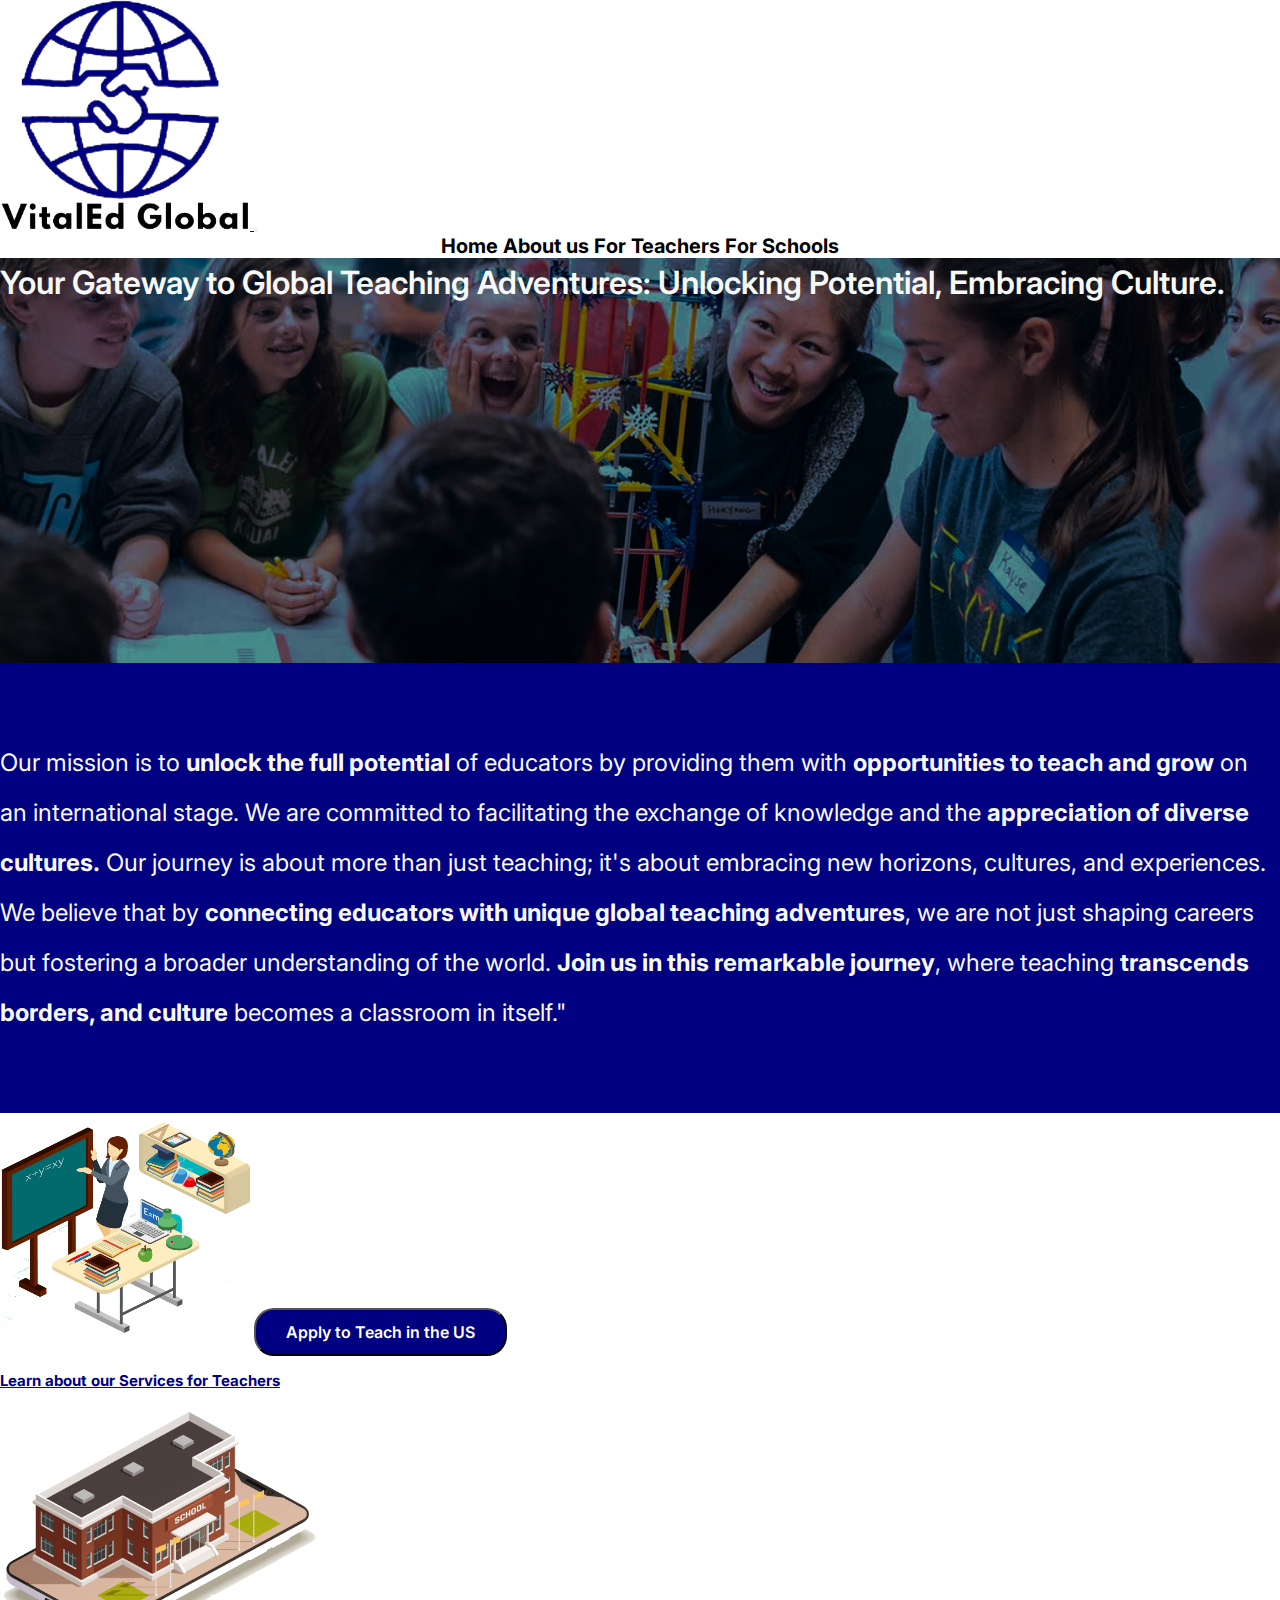
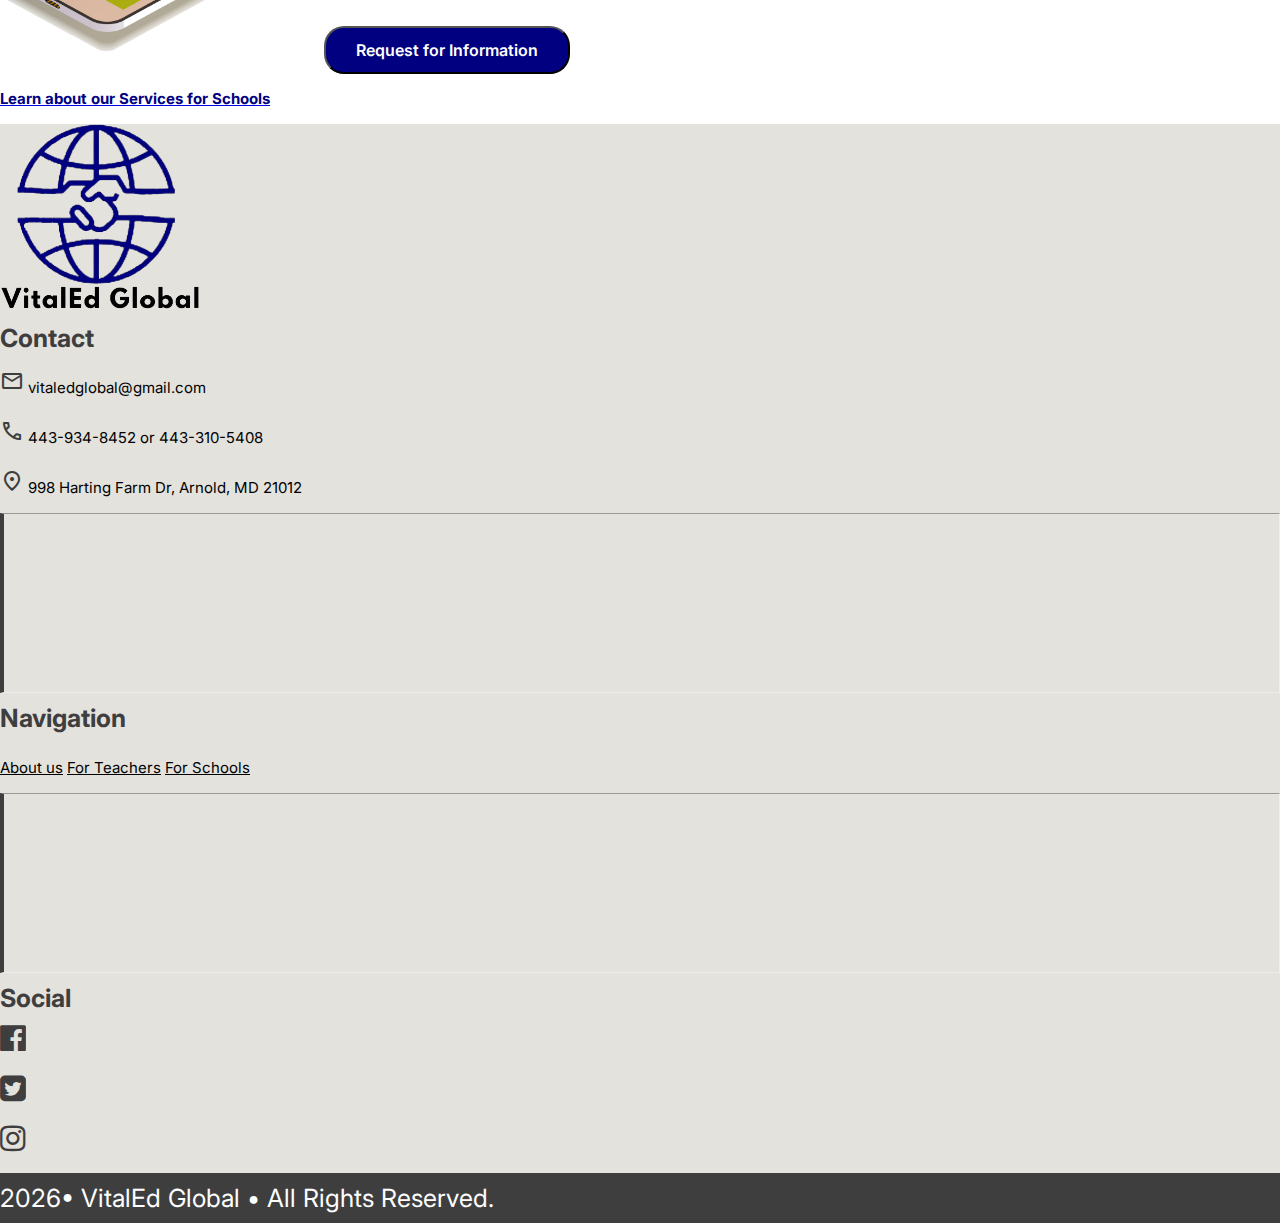
<file: index.html>
<!DOCTYPE html>
<html lang="en">

<head>
    <meta charset="UTF-8">
    <meta name="viewport" content="width=device-width, initial-scale=1.0">
    <!-- Bootstrap CSS CDN -->
    <link rel="stylesheet" href="https://cdn.jsdelivr.net/npm/bootstrap@4.6.2/dist/css/bootstrap.min.css"
        integrity="sha384-xOolHFLEh07PJGoPkLv1IbcEPTNtaed2xpHsD9ESMhqIYd0nLMwNLD69Npy4HI+N" crossorigin="anonymous">
    <!-- Google Fonts CDN -->
    <link href="https://fonts.googleapis.com/css2?family=Inter&display=swap" rel="stylesheet">
    <link href="https://fonts.googleapis.com/css2?family=Inter&display=swap" rel="stylesheet">
    <link href="https://fonts.googleapis.com/css2?family=Inter:wght@400;600&display=swap" rel="stylesheet">
    <link href="https://fonts.googleapis.com/css2?family=Inter:wght@400;600;700&display=swap" rel="stylesheet">
    <!-- Google  Icons CDN-->
    <link rel="stylesheet" href="https://fonts.googleapis.com/css2?family=Material+Symbols+Outlined:opsz,wght,FILL,GRAD@20..48,100..700,0..1,-50..200" />
    <!-- Font Awesome Icons CDN -->
    <link rel="stylesheet" href="https://cdnjs.cloudflare.com/ajax/libs/font-awesome/4.7.0/css/font-awesome.min.css">
    <!-- External CSS -->
    <link rel="stylesheet" type="text/css" href="./index.css">
    <!-- Page Icon -->
    <link rel="icon" href="./Icon_favicon.png" type="image/png">
    <title>Home Page | VitalEd Global</title>
</head>

<body>
    <!-- NavBar Section -->
    <nav class="navbar navbar-expand-lg navbar-light">
        <div class="container">

            <!-- Navbar Brand (Logo) -->
            <a class="navbar-brand" href="./index.html">
                <img src="./images/CompanyLogo-transparen.png" alt="Empowered USA"
                    class="img-fluid" loading="lazy">
            </a>

            <!-- Navbar Toggler Button -->
            <button class="navbar-toggler" type="button" data-toggle="collapse" data-target="#navbarNavAltMarkup"
                aria-controls="navbarNavAltMarkup" aria-expanded="false" aria-label="Toggle navigation">
                <span class="navbar-toggler-icon"></span>
            </button>

            <!-- Navbar Links -->
            <div class="collapse navbar-collapse" id="navbarNavAltMarkup">
                <div class="navbar-nav ml-auto navbar-fonts">
                    <a class="nav-link active pr-4 custom-navlink" href="#Home">Home <span class="sr-only">(current)</span></a>
                    <a class="nav-link active pr-4 custom-navlink" href="./About-us.html">About us<span class="sr-only">(current)</span></a>
                    <a class="nav-link active pr-4 custom-navlink" href="./ForTeachers.html">For Teachers<span class="sr-only">(current)</span></a>
                    <a class="nav-link active pr-4 custom-navlink" href="./ForSchools.html">For Schools<span class="sr-only">(current)</span></a>
                </div>
            </div>

        </div>
    </nav>


    <!-- Landing Page Section -->
    <section class="landing" loading="lazy">
        <div class="container">
            <div class="row">
                <div class="col-lg-8 col-12 d-flex flex-column justify-content-center mt-4 pt-3 align-items-lg-start align-items-center">
                    <p class="landing-font mt-5 text-center text-lg-left">Your Gateway to Global Teaching Adventures: Unlocking Potential, Embracing Culture.</p>
                </div>
            </div>
        </div>
    </section>
    
    

    <!-- Our Mission Section -->
    <section class="mission">
        <div class="container">
            <p class="mission-font-n p-5 text-justify">Our mission is to <b>unlock the full potential</b> of educators by providing them with <b>opportunities to teach and grow</b> on an international stage. We are committed to facilitating the exchange of knowledge and the <b>appreciation of diverse cultures.</b> Our journey is about more than just teaching; it's about embracing new horizons, cultures, and experiences. We believe that by <b>connecting educators with unique global teaching adventures</b>, we are not just shaping careers but fostering a broader understanding of the world. <b>Join us in this remarkable journey</b>, where teaching <b>transcends borders, and culture</b> becomes a classroom in itself."</p>
        </div>
    </section>


    <!-- Services Section -->
    <section class="apply d-flex justify-content-center align-items-center">
        <div class="container">
            <div class="row">
                <div class="col-lg-6 col-12 d-flex flex-column align-items-center p-5">
                    <img src="./images/teacher.png" alt="Services for Teachers" width="250" height="225" class="img-fluid" loading="lazy">


                    <a href="https://docs.google.com/forms/d/e/1FAIpQLSeZWWi_qj2qDnhAXv_nyEXPGMPJXGfD1pUW_RRU4t6LsiSfTQ/viewform?usp=sf_link" target="_blank">
                    <button type="button" class="btn services-Button mt-3 mt-lg-0" >Apply to Teach in the US</button>
                    </a>

                    <a href="./ForTeachers.html" target="_blank">
                    <p class="service-Font text-center">Learn about our Services for Teachers</p>
                    </a>

                </div>



                <div class="col-lg-6 col-12 d-flex flex-column align-items-center p-5 ">
                    <img src="./images/school.png" alt="Services for Schools" width="320" height="250" class="img-fluid" loading="lazy">

                    <a href="https://docs.google.com/forms/d/e/1FAIpQLSePbc4mHuyirpSCRdCWbU7AI1c_R7gCJm2zOkHDz1ANwk8pZQ/viewform?usp=sf_link" target="_blank">
                    <button type="button" class="btn services-Button mt-3 mt-lg-0">Request for Information</button>
                    </a>

                    <a href="./ForSchools.html" target="_blank">
                    <p class="service-Font text-center">Learn about our Services for Schools</p>
                    </a>
                </div> 
            </div>
        </div>
    </section>





    <!-- Footer 1 Section -->
    <section class="footer-1 pt-4 mt-1">
        <div class="container-fluid text-center text-lg-left d-lg-flex flex-lg-row justify-content-center">
           
            <span class="p-1 m-1">
                <img src="./images/CompanyLogo-transparen.png" width="200" height="auto" alt="Empowered USA" class="img-fluid " loading="lazy">
            </span>


            <span class="pl-lg-5 text-center text-lg-left">
                <p class="footer-1-contact mb-0 pt-sm-5 pt-lg-0">Contact</p>

                <p class="mb-0 footer-contact-font ">
                    <span class="material-symbols-outlined modify-gicons mr-2">
                        mail
                    </span> vitaledglobal@gmail.com
                </p>


                
                <p class="mb-0 footer-contact-font">
                    <span class="material-symbols-outlined modify-gicons mr-2">
                        call
                    </span> 443-934-8452 or 443-310-5408
                </p>
                <p class="mb-0 footer-contact-font">
                    <span class="material-symbols-outlined modify-gicons mr-2">
                        location_on
                    </span> 998 Harting Farm Dr, Arnold, MD 21012
                </p>
            </span>
    
            <hr class="vertical-hr ml-sm-5 mr-2 d-none d-lg-block">
    
     
            <span class="ml-sm-5 text-center text-lg-left">
                <p class="footer-1-contact m-0 ">Navigation</p>
                <a class="mb-0 footer-contact-font d-block" href="./About-us.html">About us<span class="sr-only">(current)</span></a>
                <a class="mb-0 footer-contact-font d-block" href="./ForTeachers.html">For Teachers<span class="sr-only">(current)</span></a>
                <a class="mb-0 footer-contact-font d-block" href="./ForSchools.html">For Schools<span class="sr-only">(current)</span></a>
            </span>
    
            <hr class="vertical-hr ml-sm-5 mr-1 d-none d-lg-block">
    
       
            <span class="ml-sm-5 text-center text-lg-left">
                <p class="footer-1-contact m-0">Social</p>
                <p class="mb-0 footer-contact-font d-inline">
                    <span class="fa fa-facebook-official modify-fa-icons mr-2"></span> 
                </p>
                <p class="mb-0 footer-contact-font d-inline">
                    <span class="fa fa-twitter-square modify-fa-icons mr-2"></span> 
                </p>
                <p class="mb-0 footer-contact-font d-inline">
                    <span class="fa fa-instagram modify-fa-icons mr-2"></span> 
                </p>
            </span>
        </div>
    </section>


    <footer class="footer-2 ">
            <p class="footer-2-font m-0 d-flex justify-content-center align-items-center p-2" id="currentYear"><span class="fa fa-copyright modify-fa-icons-footer-2 mr-2"></span>2023 • VitalEd Global • All Rights Reserved.</p>
    </footer>
    
    
    <!-- Bootstrap Javscript CDN -->
    <script src="https://cdn.jsdelivr.net/npm/jquery@3.5.1/dist/jquery.slim.min.js"
        integrity="sha384-DfXdz2htPH0lsSSs5nCTpuj/zy4C+OGpamoFVy38MVBnE+IbbVYUew+OrCXaRkfj"
        crossorigin="anonymous"></script>
    <script src="https://cdn.jsdelivr.net/npm/bootstrap@4.6.2/dist/js/bootstrap.bundle.min.js"
        integrity="sha384-Fy6S3B9q64WdZWQUiU+q4/2Lc9npb8tCaSX9FK7E8HnRr0Jz8D6OP9dO5Vg3Q9ct"
        crossorigin="anonymous"></script>

    <script>
            document.addEventListener("DOMContentLoaded", function() {
        const lazyBackgrounds = document.querySelectorAll('.lazy-background');

        function lazyLoadBackgrounds() {
            lazyBackgrounds.forEach(background => {
                if (isInViewport(background)) {
                    background.style.backgroundImage = `url(${background.dataset.src})`;
                    background.classList.remove('lazy-background');
                }
            });
        }

        function isInViewport(element) {
            const rect = element.getBoundingClientRect();
            return (
                rect.top >= 0 &&
                rect.left >= 0 &&
                rect.bottom <= (window.innerHeight || document.documentElement.clientHeight) &&
                rect.right <= (window.innerWidth || document.documentElement.clientWidth)
            );
        }
      function dateCurrent(){
        // Get the current year
        var currentYear = new Date().getFullYear();



        // Update the text content of the paragraph element
        document.getElementById('currentYear').textContent = currentYear + "• VitalEd Global • All Rights Reserved.";
     }
        dateCurrent();
        lazyLoadBackgrounds();

        window.addEventListener('scroll', lazyLoadBackgrounds);
    });

    </script>


</body>

</html>
</file>
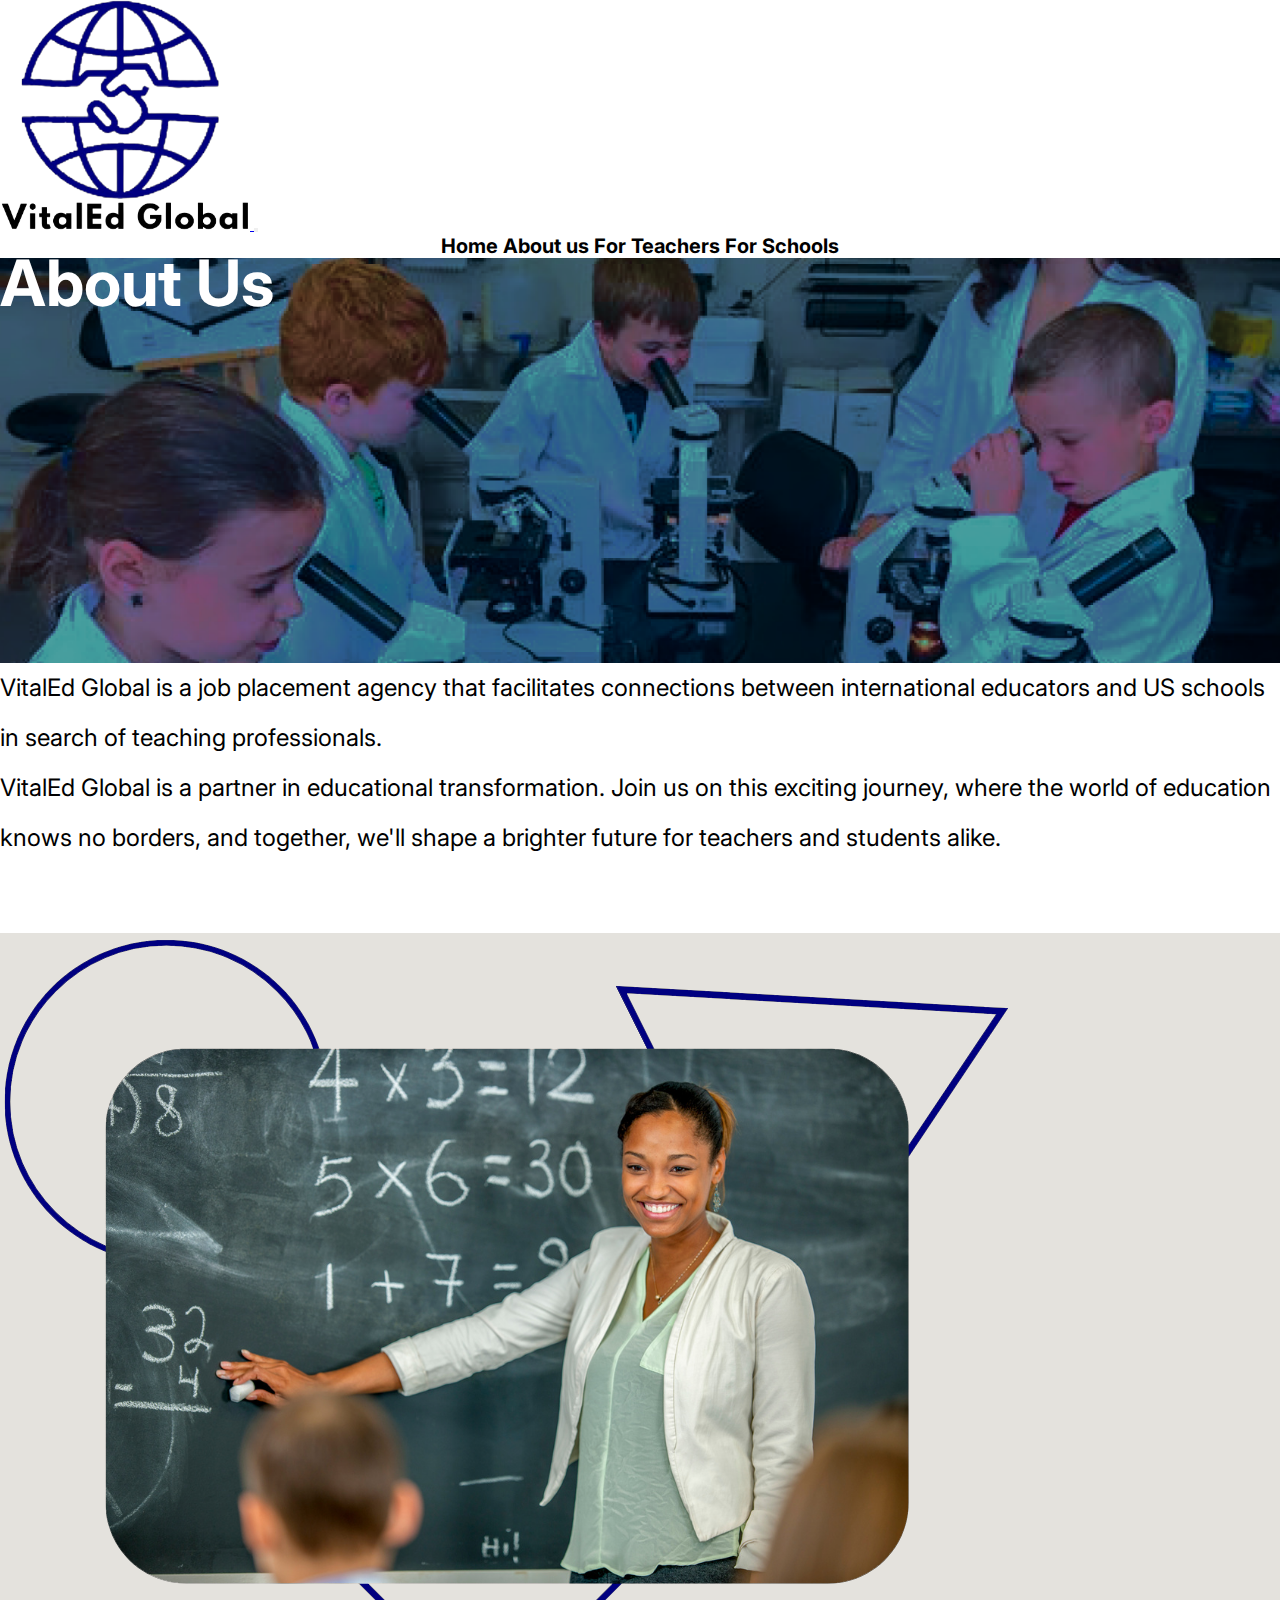
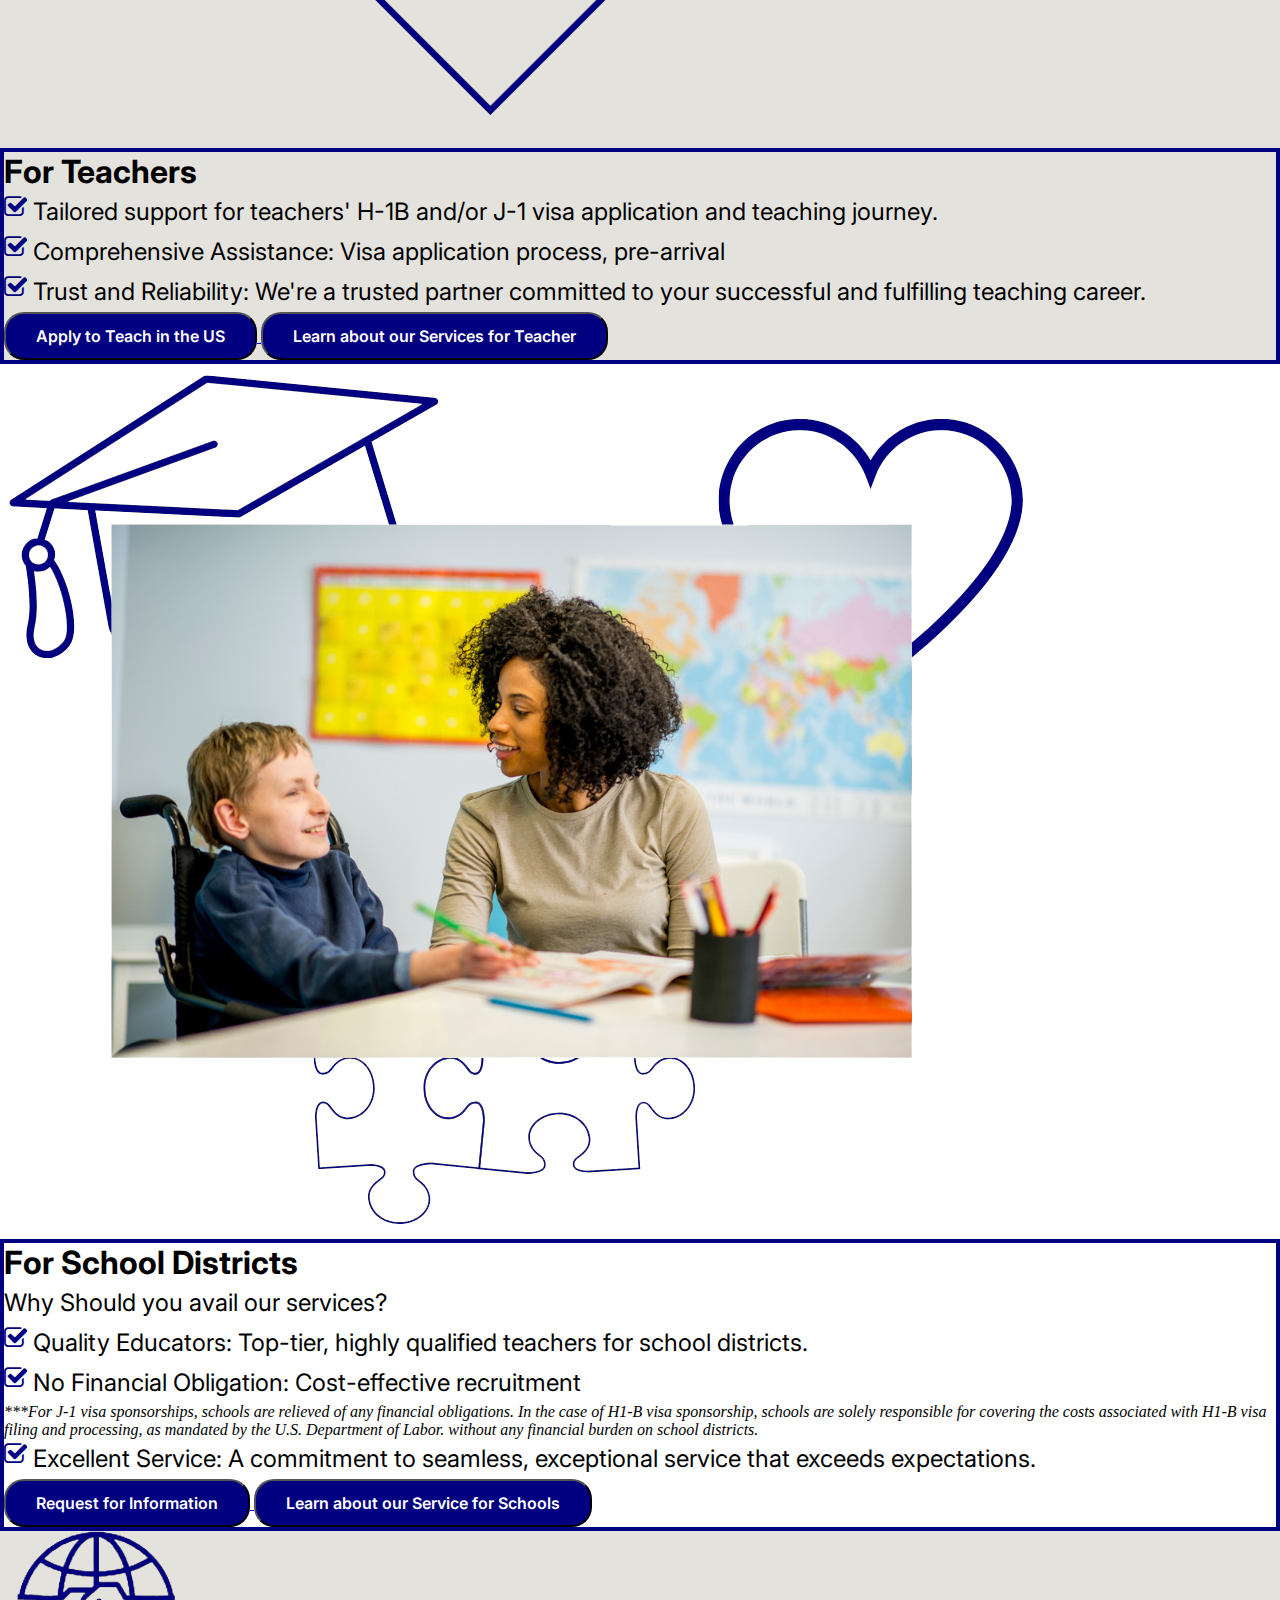
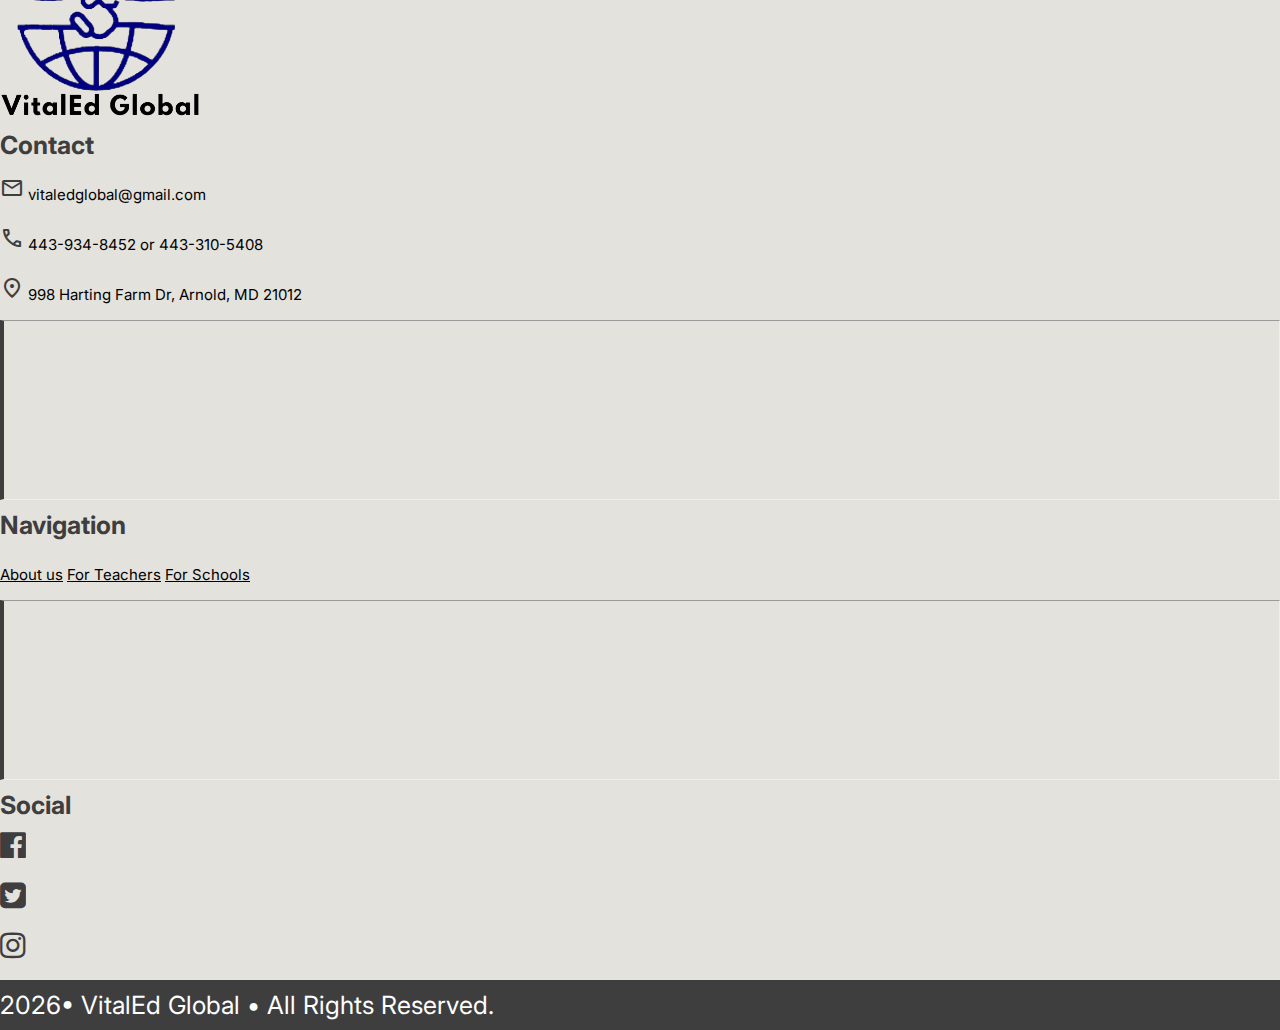
<file: About-us.html>
<!DOCTYPE html>
<html lang="en">

<head>
    <meta charset="UTF-8">
    <meta name="viewport" content="width=device-width, initial-scale=1.0">
    <!-- Bootstrap CSS CDN -->
    <link rel="stylesheet" href="https://cdn.jsdelivr.net/npm/bootstrap@4.6.2/dist/css/bootstrap.min.css"
        integrity="sha384-xOolHFLEh07PJGoPkLv1IbcEPTNtaed2xpHsD9ESMhqIYd0nLMwNLD69Npy4HI+N" crossorigin="anonymous">
    <!-- Google Fonts CDN -->
    <link href="https://fonts.googleapis.com/css2?family=Inter&display=swap" rel="stylesheet">
    <link href="https://fonts.googleapis.com/css2?family=Inter&display=swap" rel="stylesheet">
    <link href="https://fonts.googleapis.com/css2?family=Inter:wght@400;600&display=swap" rel="stylesheet">
    <link href="https://fonts.googleapis.com/css2?family=Inter:wght@400;600;700&display=swap" rel="stylesheet">
    <!-- Google  Icons CDN-->
    <link rel="stylesheet" href="https://fonts.googleapis.com/css2?family=Material+Symbols+Outlined:opsz,wght,FILL,GRAD@20..48,100..700,0..1,-50..200" />
    <!-- Font Awesome Icons CDN -->
    <link rel="stylesheet" href="https://cdnjs.cloudflare.com/ajax/libs/font-awesome/4.7.0/css/font-awesome.min.css">
    <!-- External CSS -->
    <link rel="stylesheet" type="text/css" href="./index.css">
        <!-- Page Icon -->
    <link rel="icon" href="./Icon_favicon.png" type="image/png">
    <title>About Us | VitalEd Global</title>
</head>
<body>
        <!-- NavBar Section -->
        <nav class="navbar navbar-expand-lg navbar-light">
            <div class="container">
    
                <!-- Navbar Brand (Logo) -->
                <a class="navbar-brand" href="./index.html">
                    <img src="./images/CompanyLogo-transparen.png" alt="Empowered USA"
                        class="img-fluid" loading="lazy">
                </a>
    
                <!-- Navbar Toggler Button -->
                <button class="navbar-toggler" type="button" data-toggle="collapse" data-target="#navbarNavAltMarkup"
                    aria-controls="navbarNavAltMarkup" aria-expanded="false" aria-label="Toggle navigation">
                    <span class="navbar-toggler-icon"></span>
                </button>
    
                <!-- Navbar Links -->
                <div class="collapse navbar-collapse" id="navbarNavAltMarkup">
                <div class="navbar-nav ml-auto navbar-fonts">
                    <a class="nav-link active pr-4 custom-navlink" href="./index.html">Home <span class="sr-only">(current)</span></a>
                    <a class="nav-link active pr-4 custom-navlink" href="./About-us.html">About us<span class="sr-only">(current)</span></a>
                    <a class="nav-link active pr-4 custom-navlink" href="./ForTeachers.html">For Teachers<span class="sr-only">(current)</span></a>
                    <a class="nav-link active pr-4 custom-navlink" href="./ForSchools.html">For Schools<span class="sr-only">(current)</span></a>
                </div>
                </div>
    
            </div>
        </nav>


        <!-- About us Landing -->
        <section class="landing-about-us">
            <div class="container">
                <div class="row">
                    <div class="col-lg-8 col-12 d-flex flex-column justify-content-center mt-4 pt-3 align-items-lg-start align-items-center">
                        <p class="mt-5 text-center about-us-font-1">About Us</p>
                    </div>
                </div>
            </div>
        </section>


        <!-- About us 1 Section -->
        <section class="Aboutus-1">
            <div class="container p-5">
                <p class="Aboutus-1-font pt-5 d-flex align-items-center text-justify">
                    VitalEd Global is a job placement agency that facilitates connections between international educators and US schools in search of teaching professionals. 
                </p>

                <p class="Aboutus-1-font pb-5 pt-1 d-flex align-items-center text-justify">
                    VitalEd Global is a partner in educational transformation. Join us on this exciting journey, where the world of education knows no borders, and together, we'll shape a brighter future for teachers and students alike. 
                </p>
                
            </div>
        </section>


        <!-- About us 2 Section -->
        <section class="Aboutus-2 d-flex justify-content-center align-items-center p-5">
            <div class="container">
                <div class="flex-lg-row row p-2">
                    <div class="col-lg-6 d-flex justify-content-center align-items-center">
                        <img src="./images/mathTeacherTransparent.png" class="img-fluid" loading="lazy">
                    </div> 

                    <div class="col-lg-6 about-2-placeholder-1 p-lg-5 p-2">
                        <h2 class="about-2-header-1 text-lg-left text-center p-lg-3 p-1">For Teachers</h2>
                        <p class="about-2-font-1 text-lg-left"><span class="fa fa-check-square-o fa-custom"></span> Tailored support for teachers' H-1B and/or J-1 visa application and teaching journey.</p>
                        <p class="about-2-font-1 text-lg-left"><span class="fa fa-check-square-o fa-custom"></span> Comprehensive Assistance: Visa application process, pre-arrival</p>    
                        <p class="about-2-font-1 text-lg-left"><span class="fa fa-check-square-o fa-custom"></span> Trust and Reliability: We're a trusted partner committed to your successful and fulfilling teaching career.</p>
                        <div class="d-lg-flex justify-content-center align-items-center d-block text-center">
                            <a href="https://docs.google.com/forms/d/e/1FAIpQLSeZWWi_qj2qDnhAXv_nyEXPGMPJXGfD1pUW_RRU4t6LsiSfTQ/viewform?usp=sf_link" target="_blank">
                            <button type="button" class="btn services-Button m-1">Apply to Teach in the US</button>
                            </a>

                            <a href="./ForTeachers.html" target="_blank">
                            <button type="button" class="btn services-Button m-3">Learn about our Services for Teacher</button>
                            </a>
                        </div>
                    </div>
                </div>
            </div>
        </section>


        <!-- About us 3 Section -->
        <section class="Aboutus-3 d-flex justify-content-center align-items-center m-5">
            <div class="container">
                <div class="flex-lg-row row p-2">
                    <!-- Image Column -->
                    <div class="col-lg-6 order-lg-2 p-lg-5 p-2 d-flex justify-content-center align-items-center">
                        <img src="./images/spedTeacherTransparent.png" class="img-fluid" loading="lazy">
                    </div>
                    
                    <!-- Text Column -->
                    <div class="col-lg-6 order-lg-1 about-2-placeholder-1 p-lg-5 p-2">
                        <h2 class="about-2-header-1 text-lg-left text-center p-lg-3 p-1">For School Districts</h2>
                        <p class="about-2-font-1 text-lg-left"> Why Should you avail our services?</p>
                        <p class="about-2-font-1 text-lg-left"><span class="fa fa-check-square-o fa-custom"></span> Quality Educators: Top-tier, highly qualified teachers for school districts.</p>
                        <p class="about-2-font-1 text-lg-left pb-1"><span class="fa fa-check-square-o fa-custom"></span> No Financial Obligation: Cost-effective recruitment</p> <em>***For J-1 visa sponsorships, schools are relieved of any financial obligations. In the case of H1-B visa sponsorship, schools are solely responsible for covering the costs associated with H1-B visa filing and processing, as mandated by the U.S. Department of Labor. without any financial burden on school districts.</em>    
                        <p class="about-2-font-1 text-lg-left pt-sm-5"><span class="fa fa-check-square-o fa-custom"></span> Excellent Service: A commitment to seamless, exceptional service that exceeds expectations.</p>
                        <div class="d-lg-flex justify-content-center align-items-center d-block text-center">

                            <a href="https://docs.google.com/forms/d/e/1FAIpQLSePbc4mHuyirpSCRdCWbU7AI1c_R7gCJm2zOkHDz1ANwk8pZQ/viewform?usp=sf_link" target="_blank">
                            <button type="button" class="btn services-Button m-3 ">Request for Information</button>
                            </a>

                            <a href="./ForSchools.html" target="_blank">
                            <button type="button" class="btn services-Button m-3 ">Learn about our Service for Schools</button>
                            </a>
                        </div>

                    </div>
                </div>
            </div>
        </section>





            <!-- Footer 1 Section -->
    <section class="footer-1 pt-4 mt-1">
        <div class="container-fluid text-center text-lg-left d-lg-flex flex-lg-row justify-content-center">
           
            <span class="p-1 m-1">
                <img src="./images/CompanyLogo-transparen.png" width="200" height="auto" alt="Empowered USA" class="img-fluid " loading="lazy">
            </span>


            <span class="pl-lg-5 text-center text-lg-left">
                <p class="footer-1-contact mb-0 pt-sm-5 pt-lg-0">Contact</p>

                <p class="mb-0 footer-contact-font ">
                    <span class="material-symbols-outlined modify-gicons mr-2">
                        mail
                    </span> vitaledglobal@gmail.com
                </p>


                
                <p class="mb-0 footer-contact-font">
                    <span class="material-symbols-outlined modify-gicons mr-2">
                        call
                    </span> 443-934-8452 or 443-310-5408
                </p>
                <p class="mb-0 footer-contact-font">
                    <span class="material-symbols-outlined modify-gicons mr-2">
                        location_on
                    </span> 998 Harting Farm Dr, Arnold, MD 21012
                </p>
            </span>
    
            <hr class="vertical-hr ml-sm-5 mr-2 d-none d-lg-block">
    
     
            <span class="ml-sm-5 text-center text-lg-left">
                <p class="footer-1-contact m-0 ">Navigation</p>
                <a class="mb-0 footer-contact-font d-block" href="#">About us<span class="sr-only">(current)</span></a>
                <a class="mb-0 footer-contact-font d-block" href="#">For Teachers<span class="sr-only">(current)</span></a>
                <a class="mb-0 footer-contact-font d-block" href="#">For Schools<span class="sr-only">(current)</span></a>
            </span>
    
            <hr class="vertical-hr ml-sm-5 mr-1 d-none d-lg-block">
    
       
            <span class="ml-sm-5 text-center text-lg-left">
                <p class="footer-1-contact m-0">Social</p>
                <p class="mb-0 footer-contact-font d-inline">
                    <span class="fa fa-facebook-official modify-fa-icons mr-2"></span> 
                </p>
                <p class="mb-0 footer-contact-font d-inline">
                    <span class="fa fa-twitter-square modify-fa-icons mr-2"></span> 
                </p>
                <p class="mb-0 footer-contact-font d-inline">
                    <span class="fa fa-instagram modify-fa-icons mr-2"></span> 
                </p>
            </span>
        </div>
    </section>


    <footer class="footer-2 ">
            <p class="footer-2-font m-0 d-flex justify-content-center align-items-center p-2" id="currentYear"><span class="fa fa-copyright modify-fa-icons-footer-2 mr-2"></span>2023 • VitalEd Global • All Rights Reserved.</p>
    </footer>
    
    
    <!-- Bootstrap Javscript CDN -->
    <script src="https://cdn.jsdelivr.net/npm/jquery@3.5.1/dist/jquery.slim.min.js"
        integrity="sha384-DfXdz2htPH0lsSSs5nCTpuj/zy4C+OGpamoFVy38MVBnE+IbbVYUew+OrCXaRkfj"
        crossorigin="anonymous"></script>
    <script src="https://cdn.jsdelivr.net/npm/bootstrap@4.6.2/dist/js/bootstrap.bundle.min.js"
        integrity="sha384-Fy6S3B9q64WdZWQUiU+q4/2Lc9npb8tCaSX9FK7E8HnRr0Jz8D6OP9dO5Vg3Q9ct"
        crossorigin="anonymous"></script>

            <script>
            document.addEventListener("DOMContentLoaded", function() {
        const lazyBackgrounds = document.querySelectorAll('.lazy-background');

        function lazyLoadBackgrounds() {
            lazyBackgrounds.forEach(background => {
                if (isInViewport(background)) {
                    background.style.backgroundImage = `url(${background.dataset.src})`;
                    background.classList.remove('lazy-background');
                }
            });
        }

        function isInViewport(element) {
            const rect = element.getBoundingClientRect();
            return (
                rect.top >= 0 &&
                rect.left >= 0 &&
                rect.bottom <= (window.innerHeight || document.documentElement.clientHeight) &&
                rect.right <= (window.innerWidth || document.documentElement.clientWidth)
            );
        }
      function dateCurrent(){
        // Get the current year
        var currentYear = new Date().getFullYear();



        // Update the text content of the paragraph element
        document.getElementById('currentYear').textContent = currentYear + "• VitalEd Global • All Rights Reserved.";
     }
        dateCurrent();

        lazyLoadBackgrounds();

        window.addEventListener('scroll', lazyLoadBackgrounds);
    });

    </script>
</body>
</html>
</file>
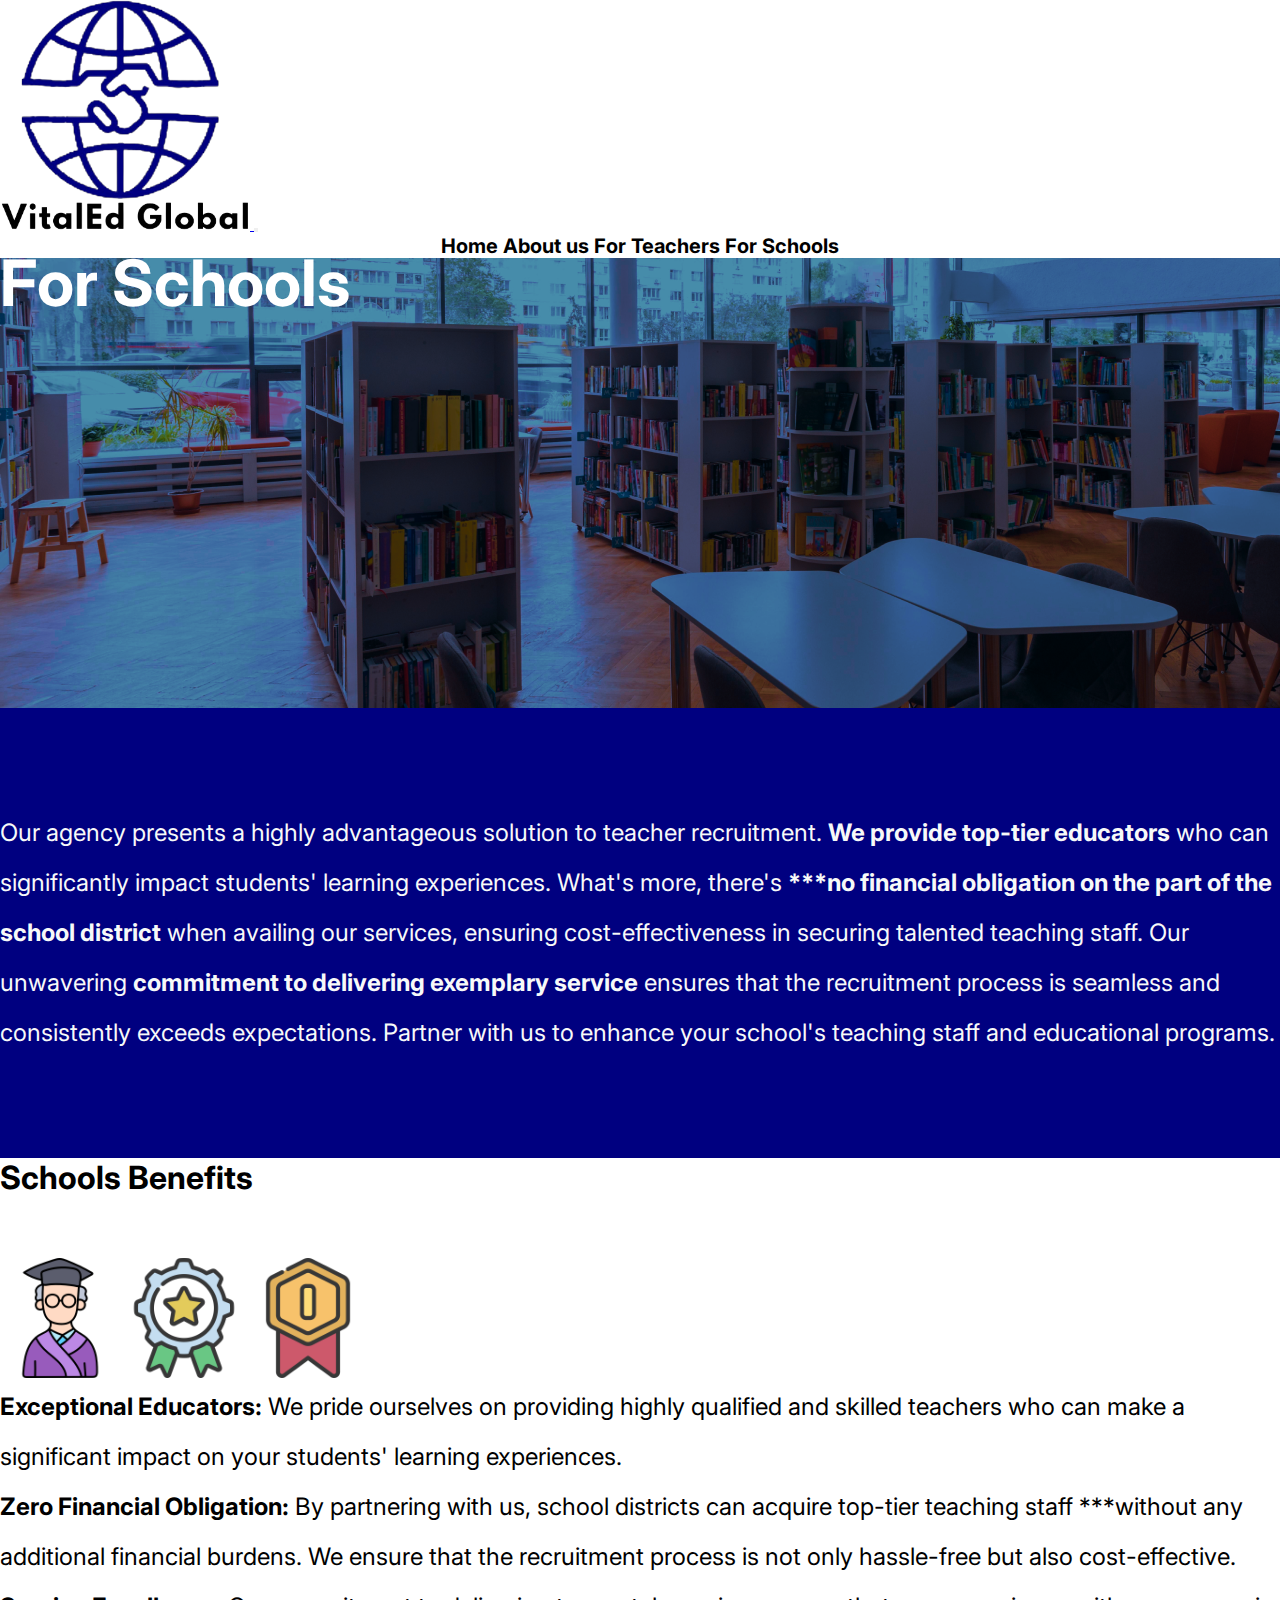
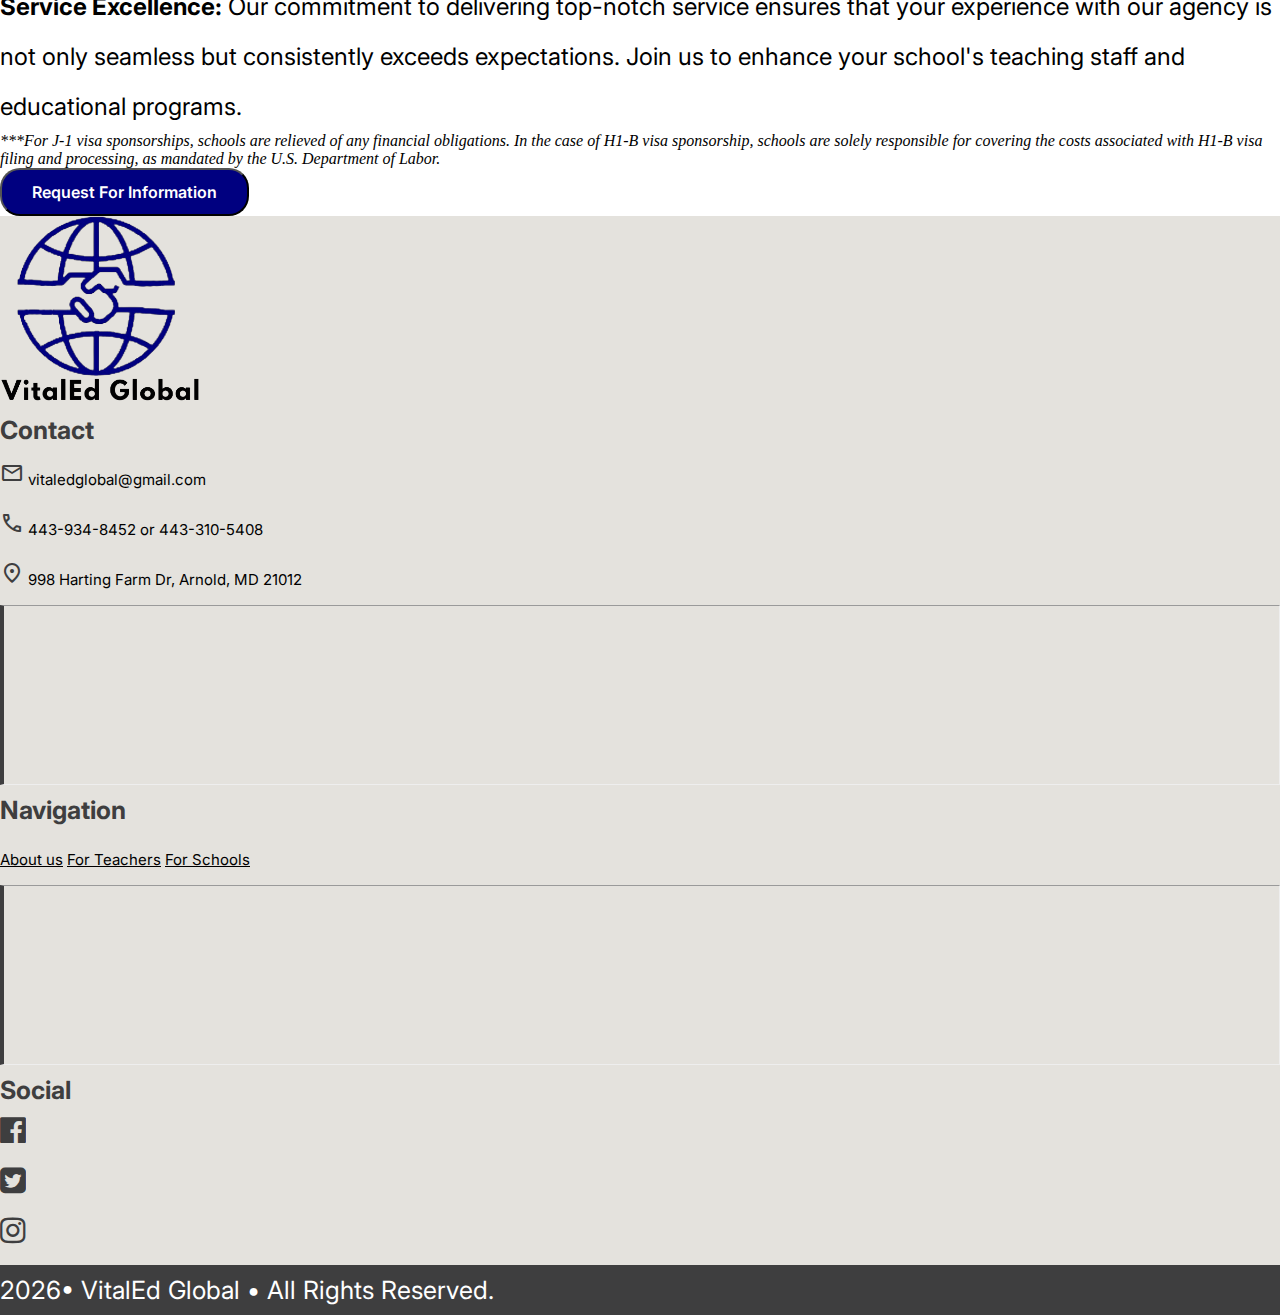
<file: ForSchools.html>
<!DOCTYPE html>
<html lang="en">

<head>
    <meta charset="UTF-8">
    <meta name="viewport" content="width=device-width, initial-scale=1.0">
    <!-- Bootstrap CSS CDN -->
    <link rel="stylesheet" href="https://cdn.jsdelivr.net/npm/bootstrap@4.6.2/dist/css/bootstrap.min.css"
        integrity="sha384-xOolHFLEh07PJGoPkLv1IbcEPTNtaed2xpHsD9ESMhqIYd0nLMwNLD69Npy4HI+N" crossorigin="anonymous">
    <!-- Google Fonts CDN -->
    <link href="https://fonts.googleapis.com/css2?family=Inter&display=swap" rel="stylesheet">
    <link href="https://fonts.googleapis.com/css2?family=Inter&display=swap" rel="stylesheet">
    <link href="https://fonts.googleapis.com/css2?family=Inter:wght@400;600&display=swap" rel="stylesheet">
    <link href="https://fonts.googleapis.com/css2?family=Inter:wght@400;600;700&display=swap" rel="stylesheet">
    <!-- Google  Icons CDN-->
    <link rel="stylesheet" href="https://fonts.googleapis.com/css2?family=Material+Symbols+Outlined:opsz,wght,FILL,GRAD@20..48,100..700,0..1,-50..200" />
    <!-- Font Awesome Icons CDN -->
    <link rel="stylesheet" href="https://cdnjs.cloudflare.com/ajax/libs/font-awesome/4.7.0/css/font-awesome.min.css">
    <!-- External CSS -->
    <link rel="stylesheet" type="text/css" href="./index.css">
    <!-- Page Icon -->
    <link rel="icon" href="./Icon_favicon.png" type="image/png">
    <title>For Schools | VitalEd Global</title>
</head>


<body>

    <!-- NavBar Section -->
    <nav class="navbar navbar-expand-lg navbar-light">
        <div class="container">

            <!-- Navbar Brand (Logo) -->
            <a class="navbar-brand" href="./index.html">
                <img src="./images/CompanyLogo-transparen.png" alt="Empowered USA"
                    class="img-fluid" loading="lazy">
            </a>

            <!-- Navbar Toggler Button -->
            <button class="navbar-toggler" type="button" data-toggle="collapse" data-target="#navbarNavAltMarkup"
                aria-controls="navbarNavAltMarkup" aria-expanded="false" aria-label="Toggle navigation">
                <span class="navbar-toggler-icon"></span>
            </button>

            <!-- Navbar Links -->
            <div class="collapse navbar-collapse" id="navbarNavAltMarkup">
                <div class="navbar-nav ml-auto navbar-fonts">
                    <a class="nav-link active pr-4 custom-navlink" href="./index.html">Home <span class="sr-only">(current)</span></a>
                    <a class="nav-link active pr-4 custom-navlink" href="./About-us.html">About us<span class="sr-only">(current)</span></a>
                    <a class="nav-link active pr-4 custom-navlink" href="./ForTeachers.html">For Teachers<span class="sr-only">(current)</span></a>
                    <a class="nav-link active pr-4 custom-navlink" href="./ForSchools.html">For Schools<span class="sr-only">(current)</span></a>
                </div>
            </div>

        </div>
    </nav>


    <!--For Teachers Landing Page Section -->
    <section class="landing-for-schools">
        <div class="container">
            <div class="row">
                <div class="col-lg-8 col-12 d-flex flex-column justify-content-center mt-4 pt-3 align-items-lg-start align-items-center">
                    <p class="mt-5 text-center about-us-font-1">For Schools</p>
                </div>
            </div>
        </div>
    </section>


    <!-- For Schools About Section -->
    <section class="mission">
        <div class="container">
            <p class="mission-font-n p-5 text-justify">Our agency presents a highly advantageous solution to teacher recruitment. <b>We provide top-tier educators</b> who can significantly impact students' learning experiences. What's more, there's <b>***no financial obligation on the part of the school district</b> when availing our services, ensuring cost-effectiveness in securing talented teaching staff. Our unwavering <b>commitment to delivering exemplary service</b> ensures that the recruitment process is seamless and consistently exceeds expectations. Partner with us to enhance your school's teaching staff and educational programs.</p>
        </div>
    </section>




    <!-- School Benefits Section -->
    <section class="school-benefits pb-5">
    	<div class="container ">
    		<div class="text-lg-left text-center mb-4"><h2 class="mt-5 mb-3 about-2-header-1">Schools Benefits</h2></div>
    			<div class="row pt-1">
    				<div class="col-lg-2 d-none d-lg-block d-print-block pr-lg-0 pl-lg-5">
    					<img src="./images/Exception.png" class="img-fluid Exception" height="auto" width="120px" loading="lazy">
    					<img src="./images/Service.png" class="img-fluid Service"  height="auto" width="120px" loading="lazy">
    					<img src="./images/Zero.png" class="img-fluid Zero" height="auto" width="120px" loading="lazy">
    				</div>
    				<div class="col-lg-10 text-lg-left d-inline justify-content-center text-center my-auto">
    					<img src="./images/Exception.png" class="img-fluid disappearing-logo d-block mx-auto pt-sm-3" height="auto" width="150px" loading="lazy">			
    					<p class="teachers-benefits-n">
    					 <b>Exceptional Educators:</b> We pride ourselves on providing highly qualified and skilled teachers who can make a significant impact on your students' learning experiences.
    					</p>
    					<img src="./images/Service.png" class="img-fluid disappearing-logo d-block mx-auto pt-sm-3" height="auto" width="150px" loading="lazy">
    					<p class="teachers-benefits-n mt-4">
    					<b>Zero Financial Obligation:</b> By partnering with us, school districts can acquire top-tier teaching staff ***without any additional financial burdens. We ensure that the recruitment process is not only hassle-free but also cost-effective.</p>

    					<img src="./images/Zero.png" class="img-fluid disappearing-logo d-block mx-auto pt-sm-3" height="auto" width="150px" loading="lazy">
    					<p class="teachers-benefits-n mt-4"> <b>Service Excellence:</b> Our commitment to delivering top-notch service ensures that your experience with our agency is not only seamless but consistently exceeds expectations. Join us to enhance your school's teaching staff and educational programs.</p>	



                        <p><em>***For J-1 visa sponsorships, schools are relieved of any financial obligations. In the case of H1-B visa sponsorship, schools are solely responsible for covering the costs associated with H1-B visa filing and processing, as mandated by the U.S. Department of Labor.</em></p>


    					<div class="mt-5 text-center"><a href="https://docs.google.com/forms/d/e/1FAIpQLSePbc4mHuyirpSCRdCWbU7AI1c_R7gCJm2zOkHDz1ANwk8pZQ/viewform?usp=sf_link" target="_blank"><button type="button" class="btn services-Button">Request For Information</button></a></div>
    				</div>
    			</div>
        </div>
    </section>



    <!-- Footer 1 Section -->
    <section class="footer-1 pt-4">
        <div class="container-fluid text-center text-lg-left d-lg-flex flex-lg-row justify-content-center">
           
            <span class="p-1 m-1">
                <img src="./images/CompanyLogo-transparen.png" width="200" height="auto" alt="Empowered USA" class="img-fluid " loading="lazy">
            </span>


            <span class="pl-lg-5 text-center text-lg-left">
                <p class="footer-1-contact mb-0 pt-sm-5 pt-lg-0">Contact</p>

                <p class="mb-0 footer-contact-font ">
                    <span class="material-symbols-outlined modify-gicons mr-2">
                        mail
                    </span> vitaledglobal@gmail.com
                </p>


                
                <p class="mb-0 footer-contact-font">
                    <span class="material-symbols-outlined modify-gicons mr-2">
                        call
                    </span> 443-934-8452 or 443-310-5408
                </p>
                <p class="mb-0 footer-contact-font">
                    <span class="material-symbols-outlined modify-gicons mr-2">
                        location_on
                    </span> 998 Harting Farm Dr, Arnold, MD 21012
                </p>
            </span>
    
            <hr class="vertical-hr ml-sm-5 mr-2 d-none d-lg-block">
    
     
            <span class="ml-sm-5 text-center text-lg-left">
                <p class="footer-1-contact m-0 ">Navigation</p>
                <a class="mb-0 footer-contact-font d-block" href="#">About us<span class="sr-only">(current)</span></a>
                <a class="mb-0 footer-contact-font d-block" href="#">For Teachers<span class="sr-only">(current)</span></a>
                <a class="mb-0 footer-contact-font d-block" href="#">For Schools<span class="sr-only">(current)</span></a>
            </span>
    
            <hr class="vertical-hr ml-sm-5 mr-1 d-none d-lg-block">
    
       
            <span class="ml-sm-5 text-center text-lg-left">
                <p class="footer-1-contact m-0">Social</p>
                <p class="mb-0 footer-contact-font d-inline">
                    <span class="fa fa-facebook-official modify-fa-icons mr-2"></span> 
                </p>
                <p class="mb-0 footer-contact-font d-inline">
                    <span class="fa fa-twitter-square modify-fa-icons mr-2"></span> 
                </p>
                <p class="mb-0 footer-contact-font d-inline">
                    <span class="fa fa-instagram modify-fa-icons mr-2"></span> 
                </p>
            </span>
        </div>
    </section>

    <!-- Footer 2 Section -->
    <footer class="footer-2 ">
            <p class="footer-2-font m-0 d-flex justify-content-center align-items-center p-2" id="currentYear"><span class="fa fa-copyright modify-fa-icons-footer-2 mr-2"></span>2023 • VitalEd Global • All Rights Reserved.</p>
    </footer>
    
    
    <!-- Bootstrap Javscript CDN -->
    <script src="https://cdn.jsdelivr.net/npm/jquery@3.5.1/dist/jquery.slim.min.js"
        integrity="sha384-DfXdz2htPH0lsSSs5nCTpuj/zy4C+OGpamoFVy38MVBnE+IbbVYUew+OrCXaRkfj"
        crossorigin="anonymous"></script>
    <script src="https://cdn.jsdelivr.net/npm/bootstrap@4.6.2/dist/js/bootstrap.bundle.min.js"
        integrity="sha384-Fy6S3B9q64WdZWQUiU+q4/2Lc9npb8tCaSX9FK7E8HnRr0Jz8D6OP9dO5Vg3Q9ct"
        crossorigin="anonymous"></script>

            <script>
            document.addEventListener("DOMContentLoaded", function() {
        const lazyBackgrounds = document.querySelectorAll('.lazy-background');

        function lazyLoadBackgrounds() {
            lazyBackgrounds.forEach(background => {
                if (isInViewport(background)) {
                    background.style.backgroundImage = `url(${background.dataset.src})`;
                    background.classList.remove('lazy-background');
                }
            });
        }

        function isInViewport(element) {
            const rect = element.getBoundingClientRect();
            return (
                rect.top >= 0 &&
                rect.left >= 0 &&
                rect.bottom <= (window.innerHeight || document.documentElement.clientHeight) &&
                rect.right <= (window.innerWidth || document.documentElement.clientWidth)
            );
        }
      function dateCurrent(){
        // Get the current year
        var currentYear = new Date().getFullYear();



        // Update the text content of the paragraph element
        document.getElementById('currentYear').textContent = currentYear + "• VitalEd Global • All Rights Reserved.";
     }
        dateCurrent();
        lazyLoadBackgrounds();

        window.addEventListener('scroll', lazyLoadBackgrounds);
    });

    </script>
</body>

</html>
</file>
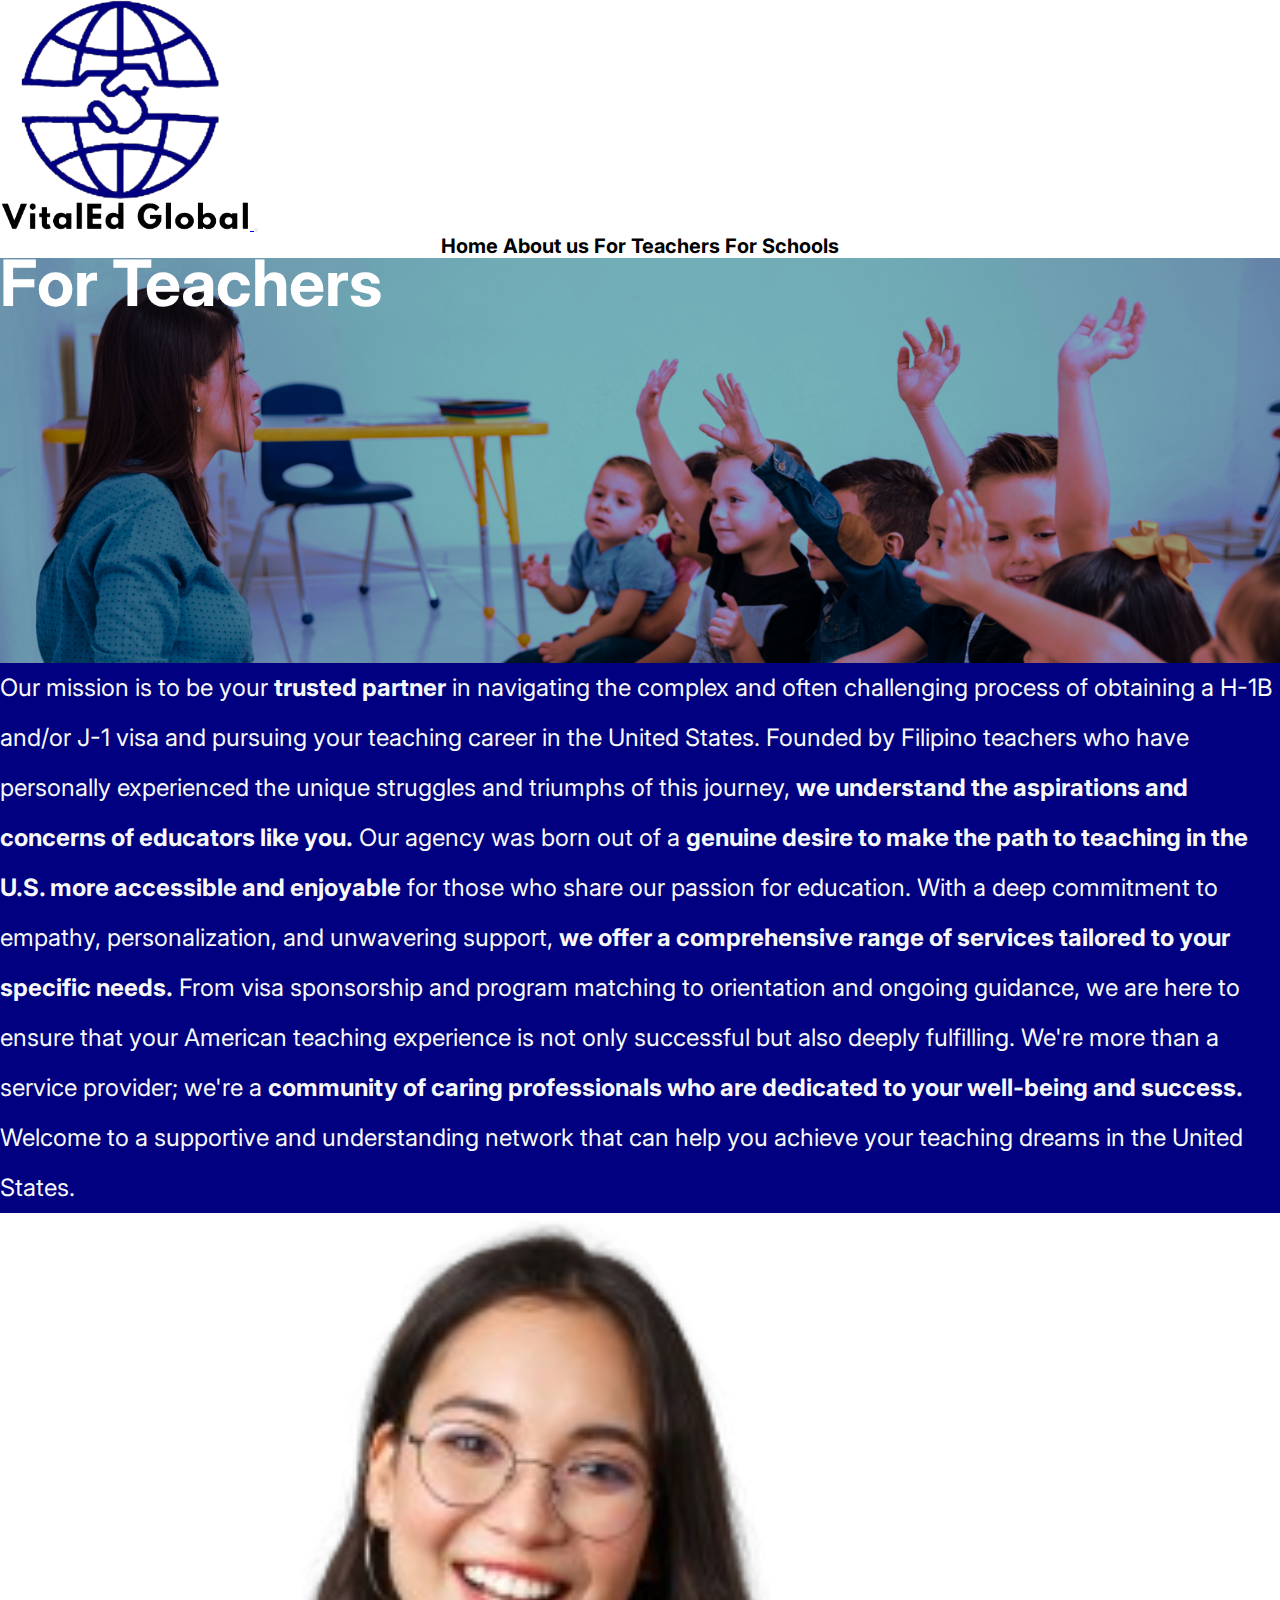
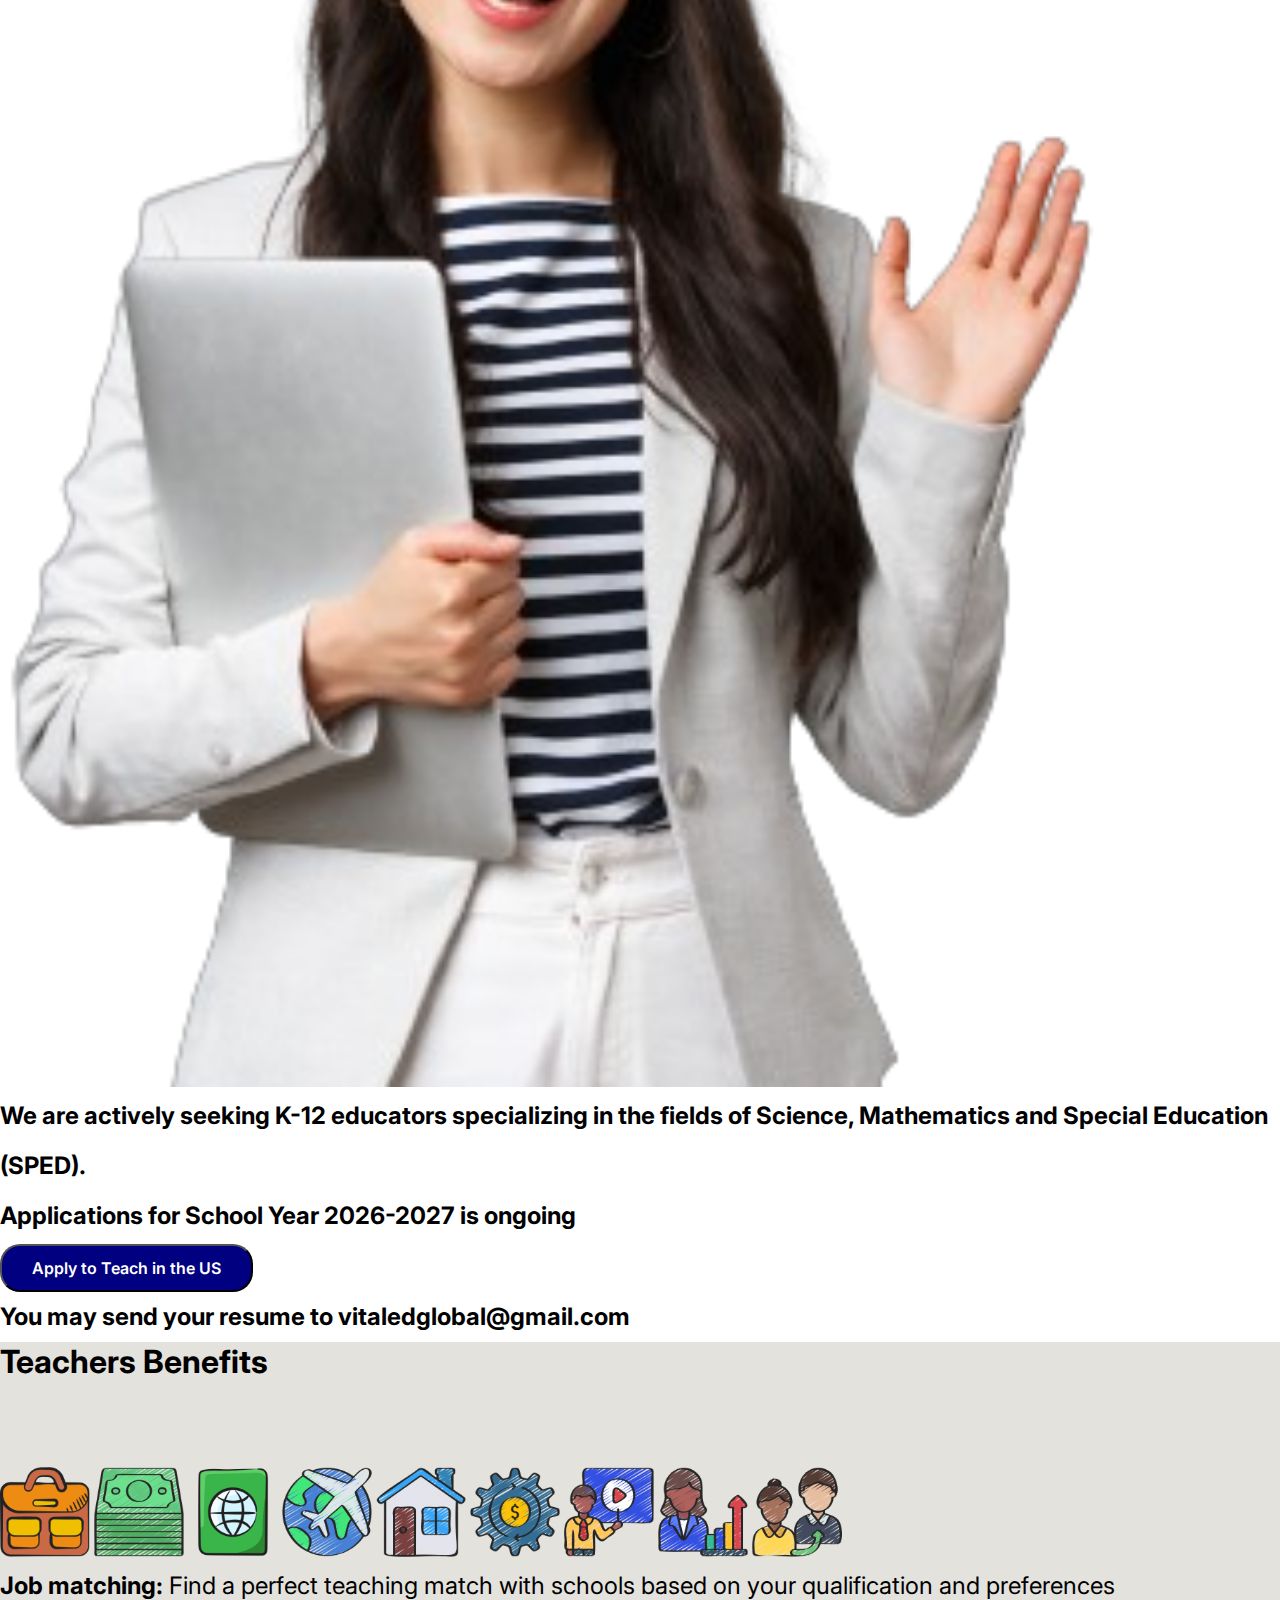
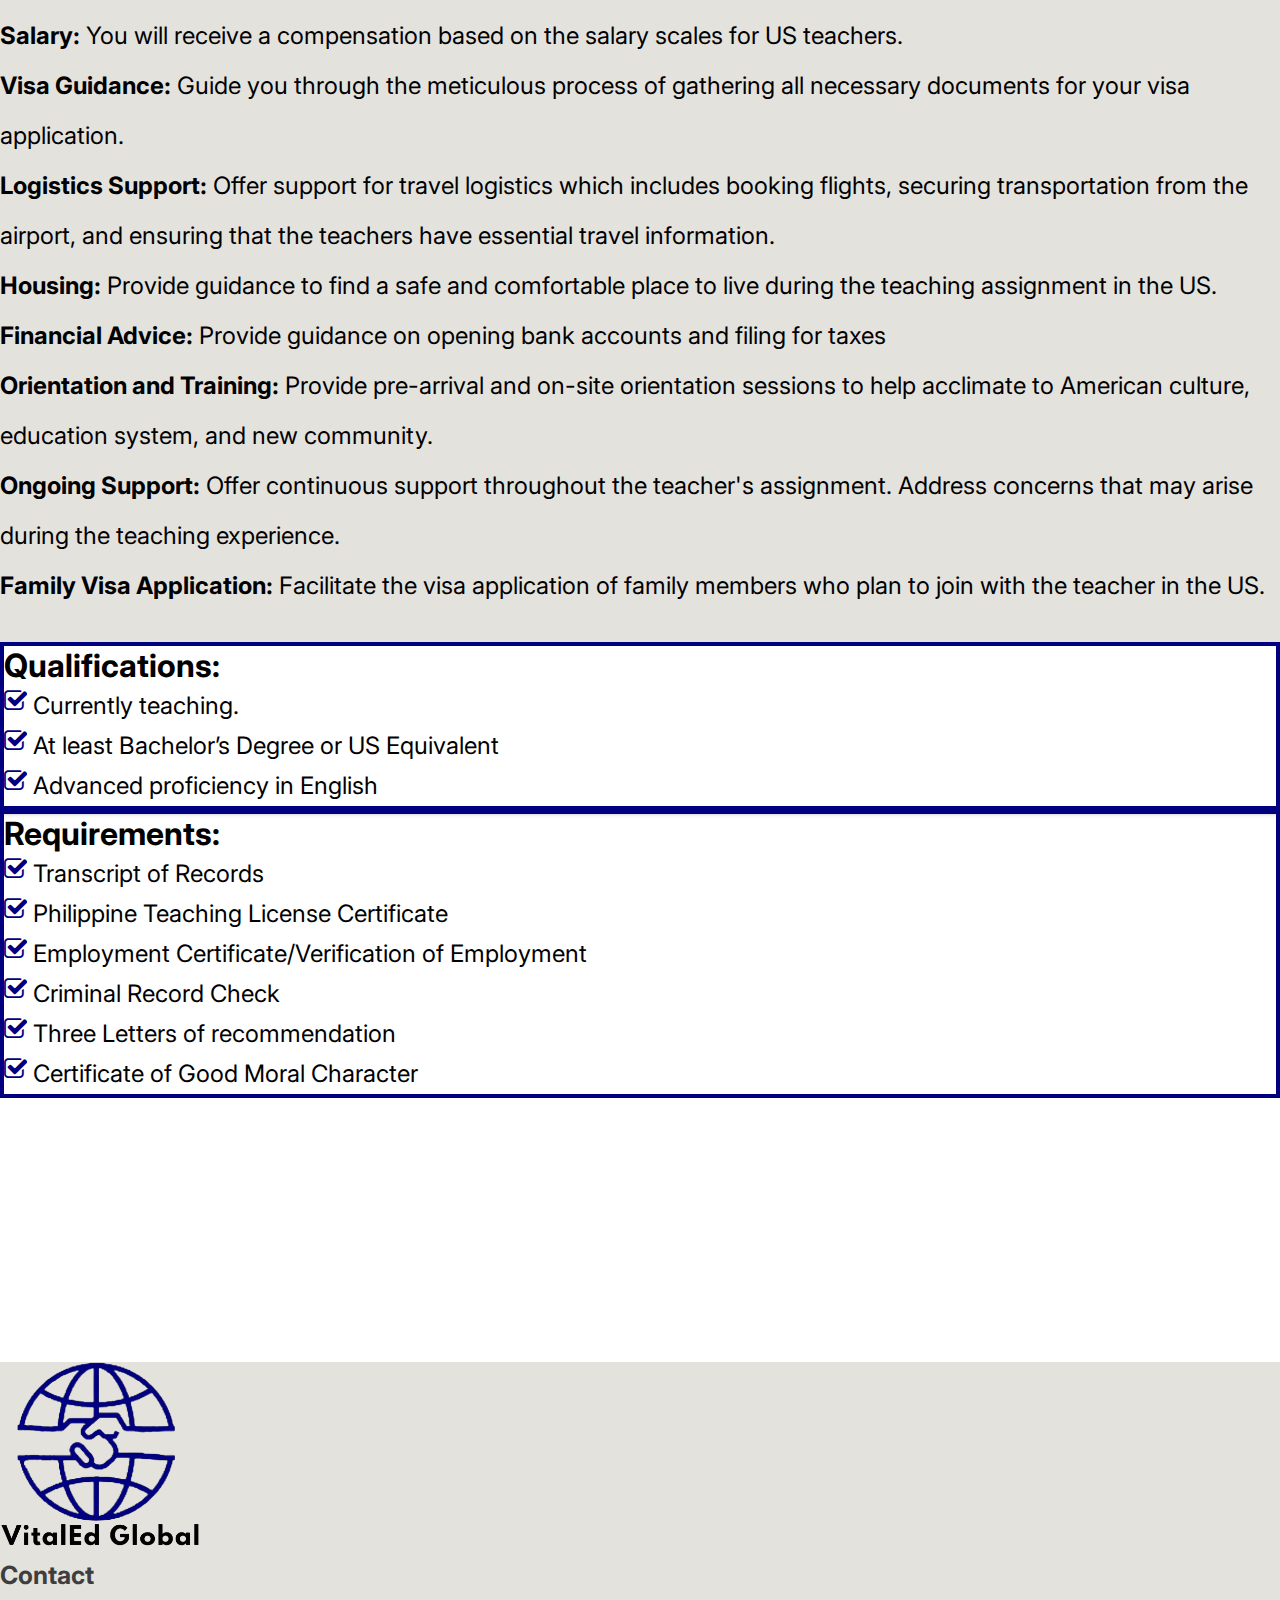
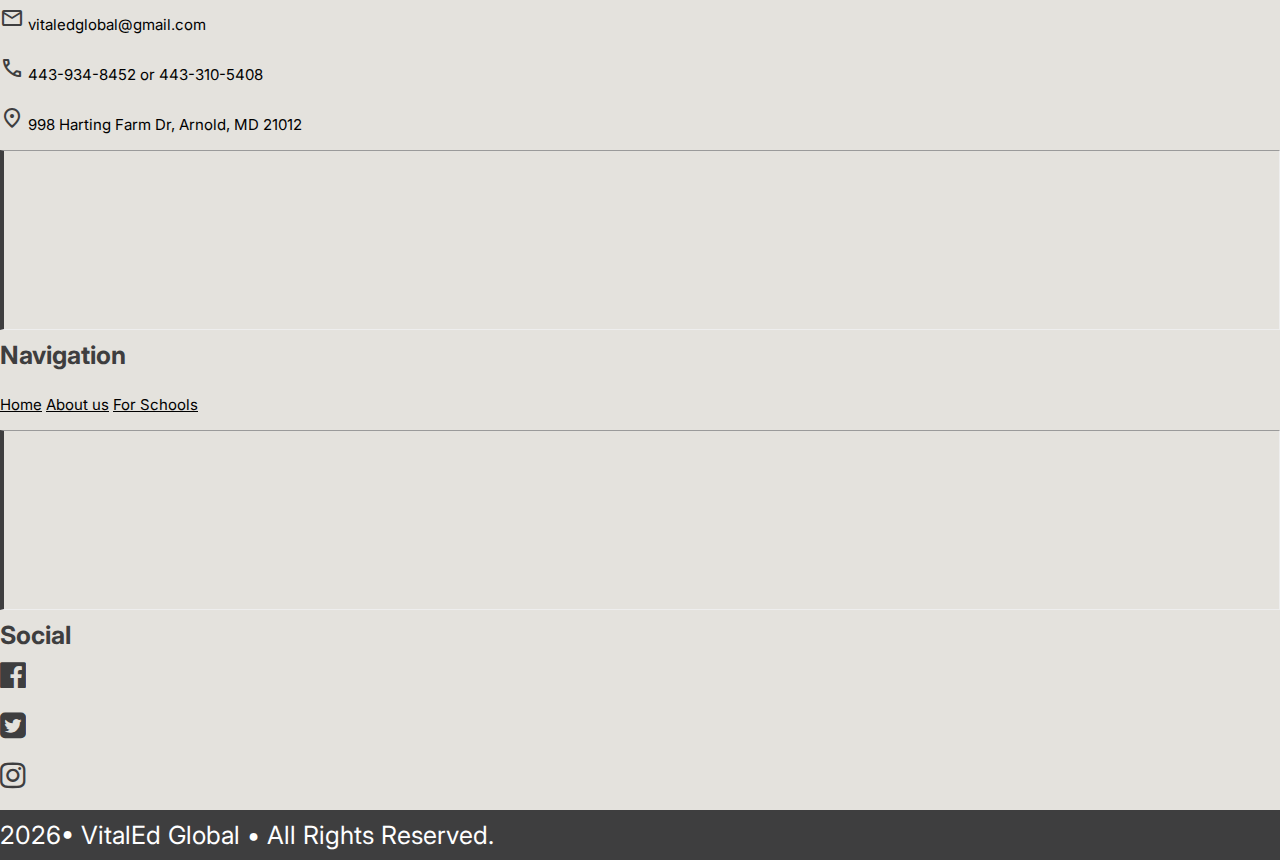
<file: ForTeachers.html>
<!DOCTYPE html>
<html lang="en">

<head>
    <meta charset="UTF-8">
    <meta name="viewport" content="width=device-width, initial-scale=1.0">
    <!-- Bootstrap CSS CDN -->
    <link rel="stylesheet" href="https://cdn.jsdelivr.net/npm/bootstrap@4.6.2/dist/css/bootstrap.min.css"
        integrity="sha384-xOolHFLEh07PJGoPkLv1IbcEPTNtaed2xpHsD9ESMhqIYd0nLMwNLD69Npy4HI+N" crossorigin="anonymous">
    <!-- Google Fonts CDN -->
    <link href="https://fonts.googleapis.com/css2?family=Inter&display=swap" rel="stylesheet">
    <link href="https://fonts.googleapis.com/css2?family=Inter&display=swap" rel="stylesheet">
    <link href="https://fonts.googleapis.com/css2?family=Inter:wght@400;600&display=swap" rel="stylesheet">
    <link href="https://fonts.googleapis.com/css2?family=Inter:wght@400;600;700&display=swap" rel="stylesheet">
    <!-- Google  Icons CDN-->
    <link rel="stylesheet" href="https://fonts.googleapis.com/css2?family=Material+Symbols+Outlined:opsz,wght,FILL,GRAD@20..48,100..700,0..1,-50..200" />
    <!-- Font Awesome Icons CDN -->
    <link rel="stylesheet" href="https://cdnjs.cloudflare.com/ajax/libs/font-awesome/4.7.0/css/font-awesome.min.css">
    <!-- External CSS -->
    <link rel="stylesheet" type="text/css" href="./index.css">
    <!-- Page Icon -->
    <link rel="icon" href="./Icon_favicon.png" type="image/png">
    <title>For Teachers | VitalEd Global</title>
</head>

<body>
    <!-- NavBar Section -->
    <nav class="navbar navbar-expand-lg navbar-light">
        <div class="container">

            <!-- Navbar Brand (Logo) -->
            <a class="navbar-brand" href="./index.html">
                <img src="./images/CompanyLogo-transparen.png" alt="Empowered USA"
                    class="img-fluid" loading="lazy">
            </a>

            <!-- Navbar Toggler Button -->
            <button class="navbar-toggler" type="button" data-toggle="collapse" data-target="#navbarNavAltMarkup"
                aria-controls="navbarNavAltMarkup" aria-expanded="false" aria-label="Toggle navigation">
                <span class="navbar-toggler-icon"></span>
            </button>

            <!-- Navbar Links -->
            <div class="collapse navbar-collapse" id="navbarNavAltMarkup">
                <div class="navbar-nav ml-auto navbar-fonts">
                    <a class="nav-link active pr-4 custom-navlink" href="./index.html">Home <span class="sr-only">(current)</span></a>
                    <a class="nav-link active pr-4 custom-navlink" href="./About-us.html">About us<span class="sr-only">(current)</span></a>
                    <a class="nav-link active pr-4 custom-navlink" href="./ForTeachers.html">For Teachers<span class="sr-only">(current)</span></a>
                    <a class="nav-link active pr-4 custom-navlink" href="./ForSchools.html">For Schools<span class="sr-only">(current)</span></a>
                </div>
            </div>

        </div>
    </nav>




    <!--For Teachers Landing Page Section -->
    <section class="landing-for-teachers">
        <div class="container">
            <div class="row">
                <div class="col-lg-8 col-12 d-flex flex-column justify-content-center mt-4 pt-3 align-items-lg-start align-items-center">
                    <p class="mt-5 text-center about-us-font-1">For Teachers</p>
                </div>
            </div>
        </div>
    </section>


    <!-- For Teachers About Section -->
    <section class="mission">
        <div class="container">
            <p class="mission-font-n p-5 text-justify">Our mission is to be your <b>trusted partner</b> in navigating the complex and often challenging process of obtaining a H-1B and/or J-1 visa and pursuing your teaching career in the United States. Founded by Filipino teachers who have personally experienced the unique struggles and triumphs of this journey, <b>we understand the aspirations and concerns of educators like you.</b> Our agency was born out of a <b>genuine desire to make the path to teaching in the U.S. more accessible and enjoyable</b> for those who share our passion for education. With a deep commitment to empathy, personalization, and unwavering support, <b>we offer a comprehensive range of services tailored to your specific needs.</b> From visa sponsorship and program matching to orientation and ongoing guidance, we are here to ensure that your American teaching experience is not only successful but also deeply fulfilling. We're more than a service provider; we're a <b>community of caring professionals who are dedicated to your well-being and success.</b> Welcome to a supportive and understanding network that can help you achieve your teaching dreams in the United States.</p>
        </div>
    </section>


    <!-- Hiring Section -->
    <section class="hiring-1">
    	<div class="container">
    		<div class="row">
				<div class="col-lg-6">
					<img src="./images/waivingteacherTransparent.png" class="img-fluid pt-4" height="auto" width="1100px" loading="lazy">
				</div>
	    		<div class="col-lg-6 d-block hiring-2-font p-4 mt-2 text-lg-left text-center">
	    			<p>We are actively seeking K-12 educators specializing in the fields of Science, Mathematics and Special Education (SPED).</p>
	    			<p id="yearRange">Applications for School Year 2023-2024 is ongoing</p>
                    <a href="https://docs.google.com/forms/d/e/1FAIpQLSeZWWi_qj2qDnhAXv_nyEXPGMPJXGfD1pUW_RRU4t6LsiSfTQ/viewform?usp=sf_link" target="_blank">
	    			<button type="button" class="btn services-Button">Apply to Teach in the US</button>
                    </a>
	    			<p>You may send your resume to vitaledglobal@gmail.com</p>
	    		</div>
    		</div>
    	</div>
    </section>




    <!-- Teacher Benefits Section -->
    <section class="teachers-benefits pb-5">
    	<div class="container ">
    		<div class="text-lg-left text-center mb-4"><h2 class="mt-5 mb-3 about-2-header-1">Teachers Benefits</h2></div>
    			<div class="row pt-1">
    				<div class="col-lg-2 d-none d-lg-block d-print-block pr-lg-0 pl-lg-5">
    					<img src="./images/Job.png" class="img-fluid" height="auto" width="90px" loading="lazy">
    					<img src="./images/SalaryTrans.png" class="img-fluid salary"  height="auto" width="90px" loading="lazy">
    					<img src="./images/VisaTrans.png" class="img-fluid visa" height="auto" width="90px">
    					<img src="./images/Logistics.png" class="img-fluid logistics" height="auto" width="90px" loading="lazy">
    					<img src="./images/House.png" class="img-fluid house" height="auto" width="90px" loading="lazy">
    					<img src="./images/Financial.png" class="img-fluid financial" height="auto" width="90px" loading="lazy">
    					<img src="./images/OrientationTrans.png" class="img-fluid orientation" height="auto" width="90px" loading="lazy">
    					<img src="./images/OngoingTrans.png" class="img-fluid ongoing" height="auto" width="90px" loading="lazy">
    					<img src="./images/Family.png" class="img-fluid family" height="auto" width="90px" loading="lazy">
    				</div>
    				<div class="col-lg-10 text-lg-left d-inline justify-content-center text-center my-auto">
    					<img src="./images/Job.png" class="img-fluid disappearing-logo d-block mx-auto" height="auto" width="90px" loading="lazy">			
    					<p class="teachers-benefits-n">
    					 <b>Job matching:</b> Find a perfect teaching match with schools based on your qualification and preferences
    					</p>
    					<img src="./images/SalaryTrans.png" class="img-fluid disappearing-logo d-block mx-auto" height="auto" width="90px" loading="lazy">
    					<p class="teachers-benefits-n mt-4">
    					<b>Salary:</b> You will receive a compensation based on the salary scales for US teachers.</p>
    					<img src="./images/VisaTrans.png" class="img-fluid disappearing-logo d-block mx-auto" height="auto" width="90px" loading="lazy">
    					<p class="teachers-benefits-n mt-4"> <b>Visa Guidance:</b> Guide you through the meticulous process of gathering all necessary documents for your visa application.</p>	
    					<img src="./images/Logistics.png" class="img-fluid disappearing-logo d-block mx-auto" height="auto" width="90px" loading="lazy">
						<p class="teachers-benefits-n mt-4"> <b>Logistics Support:</b> Offer support for travel logistics which includes booking flights, securing transportation from the airport, and ensuring that the teachers have essential travel information.</p>
						<img src="./images/House.png" class="img-fluid disappearing-logo d-block mx-auto" height="auto" width="90px" loading="lazy">
						<p class="teachers-benefits-n mt-5"> <b>Housing:</b> Provide guidance to find a safe and comfortable place to live during the teaching assignment in the US.</p>
						<img src="./images/Financial.png" class="img-fluid disappearing-logo d-block mx-auto" height="auto" width="90px" loading="lazy">
						<p class="teachers-benefits-n mt-5"> <b>Financial Advice:</b> Provide guidance on opening bank accounts and filing for taxes</p>
						<img src="./images/OrientationTrans.png" class="img-fluid disappearing-logo d-block mx-auto" height="auto" width="90px" loading="lazy">
						<p class="teachers-benefits-n mt-4"> <b>Orientation and Training:</b> Provide pre-arrival and on-site orientation sessions to help acclimate to American culture, education system, and new community.</p>
						<img src="./images/OngoingTrans.png" class="img-fluid disappearing-logo d-block mx-auto" height="auto" width="90px" loading="lazy">
						<p class="teachers-benefits-n mt-4"> <b>Ongoing Support:</b> Offer continuous support throughout the teacher's assignment. Address concerns that may arise during the teaching experience.</p>
						<img src="./images/Family.png" class="img-fluid disappearing-logo d-block mx-auto" height="auto" width="90px" loading="lazy">
						<p class="teachers-benefits-n mt-4"><b>Family Visa Application:</b> Facilitate the visa application of family members who plan to join with the teacher in the US.</p>
    				</div>
    			</div>
        </div>
    </section>


    <!-- Qualification Section -->
    <section class="qualification container d-lg-flex justify-content-center text-left ">
            <div class="row m-5">

                    <div class="col-lg-6 about-2-placeholder-1 p-lg-5 p-2 ">
                        <h2 class="about-2-header-1 text-lg-left p-lg-3 p-1">Qualifications:</h2>
                        <p class="about-2-font-1 text-lg-left"><span class="fa fa-check-square-o fa-custom"></span> Currently teaching.</p>
                        <p class="about-2-font-1 text-lg-left"><span class="fa fa-check-square-o fa-custom"></span> At least Bachelor’s Degree or US Equivalent</p>    
                        <p class="about-2-font-1 text-lg-left"><span class="fa fa-check-square-o fa-custom"></span> Advanced proficiency in English</p>
                    </div>

                <div class="col-lg-6 about-2-placeholder-1 p-lg-5 p-2">
                    <h2 class="about-2-header-1 text-lg-left p-lg-3 p-1">Requirements:</h2>
                    <p class="about-2-font-1 text-lg-left"><span class="fa fa-check-square-o fa-custom"></span> Transcript of Records</p>
                    <p class="about-2-font-1 text-lg-left"><span class="fa fa-check-square-o fa-custom"></span> Philippine Teaching License Certificate</p>    
                    <p class="about-2-font-1 text-lg-left"><span class="fa fa-check-square-o fa-custom"></span> Employment Certificate/Verification of Employment</p>
                    <p class="about-2-font-1 text-lg-left"><span class="fa fa-check-square-o fa-custom"></span> Criminal Record Check</p>
                    <p class="about-2-font-1 text-lg-left"><span class="fa fa-check-square-o fa-custom"></span> Three Letters of recommendation</p>
                    <p class="about-2-font-1 text-lg-left"><span class="fa fa-check-square-o fa-custom"></span> Certificate of Good Moral Character</p>
                </div>

            </div>
    </section>




    <!-- Footer 1 Section -->
    <section class="footer-1 pt-4">
        <div class="container-fluid text-center text-lg-left d-lg-flex flex-lg-row justify-content-center">
           
            <span class="p-1 m-1">
                <img src="./images/CompanyLogo-transparen.png" width="200" height="auto" alt="Empowered USA" class="img-fluid " loading="lazy">
            </span>


            <span class="pl-lg-5 text-center text-lg-left">
                <p class="footer-1-contact mb-0 pt-sm-5 pt-lg-0">Contact</p>

                <p class="mb-0 footer-contact-font ">
                    <span class="material-symbols-outlined modify-gicons mr-2">
                        mail
                    </span> vitaledglobal@gmail.com
                </p>


                
                <p class="mb-0 footer-contact-font">
                    <span class="material-symbols-outlined modify-gicons mr-2">
                        call
                    </span> 443-934-8452 or 443-310-5408
                </p>
                <p class="mb-0 footer-contact-font">
                    <span class="material-symbols-outlined modify-gicons mr-2">
                        location_on
                    </span> 998 Harting Farm Dr, Arnold, MD 21012
                </p>
            </span>
    
            <hr class="vertical-hr ml-sm-5 mr-2 d-none d-lg-block">
    
     
            <span class="ml-sm-5 text-center text-lg-left">
                <p class="footer-1-contact m-0 ">Navigation</p>
                <a class="mb-0 footer-contact-font d-block" href="./index.html">Home<span class="sr-only">(current)</span></a>
                <a class="mb-0 footer-contact-font d-block" href="./About-us.html">About us<span class="sr-only">(current)</span></a>
                <a class="mb-0 footer-contact-font d-block" href="./ForSchools.html">For Schools<span class="sr-only">(current)</span></a>
            </span>
    
            <hr class="vertical-hr ml-sm-5 mr-1 d-none d-lg-block">
    
       
            <span class="ml-sm-5 text-center text-lg-left">
                <p class="footer-1-contact m-0">Social</p>
                <p class="mb-0 footer-contact-font d-inline">
                    <span class="fa fa-facebook-official modify-fa-icons mr-2"></span> 
                </p>
                <p class="mb-0 footer-contact-font d-inline">
                    <span class="fa fa-twitter-square modify-fa-icons mr-2"></span> 
                </p>
                <p class="mb-0 footer-contact-font d-inline">
                    <span class="fa fa-instagram modify-fa-icons mr-2"></span> 
                </p>
            </span>
        </div>
    </section>


    <footer class="footer-2 ">
            <p class="footer-2-font m-0 d-flex justify-content-center align-items-center p-2" id="currentYear"><span class="fa fa-copyright modify-fa-icons-footer-2 mr-2"></span>2023 • VitalEd Global • All Rights Reserved.</p>
    </footer>
    
    
    <!-- Bootstrap Javscript CDN -->
    <script src="https://cdn.jsdelivr.net/npm/jquery@3.5.1/dist/jquery.slim.min.js"
        integrity="sha384-DfXdz2htPH0lsSSs5nCTpuj/zy4C+OGpamoFVy38MVBnE+IbbVYUew+OrCXaRkfj"
        crossorigin="anonymous"></script>
    <script src="https://cdn.jsdelivr.net/npm/bootstrap@4.6.2/dist/js/bootstrap.bundle.min.js"
        integrity="sha384-Fy6S3B9q64WdZWQUiU+q4/2Lc9npb8tCaSX9FK7E8HnRr0Jz8D6OP9dO5Vg3Q9ct"
        crossorigin="anonymous"></script>




            <script>
            document.addEventListener("DOMContentLoaded", function() {
        const lazyBackgrounds = document.querySelectorAll('.lazy-background');

        function lazyLoadBackgrounds() {
            lazyBackgrounds.forEach(background => {
                if (isInViewport(background)) {
                    background.style.backgroundImage = `url(${background.dataset.src})`;
                    background.classList.remove('lazy-background');
                }
            });
        }

        function isInViewport(element) {
            const rect = element.getBoundingClientRect();
            return (
                rect.top >= 0 &&
                rect.left >= 0 &&
                rect.bottom <= (window.innerHeight || document.documentElement.clientHeight) &&
                rect.right <= (window.innerWidth || document.documentElement.clientWidth)
            );
        }

         function dateChange(){
        // Get the current year
        var currentYear = new Date().getFullYear();

        // Calculate the next year
        var nextYear = currentYear + 1;

        // Construct the new year range string
        var newYearRange = currentYear + '-' + nextYear;

        // Update the text content of the paragraph element
        document.getElementById('yearRange').textContent = "Applications for School Year " + newYearRange + " is ongoing";
     }

      function dateCurrent(){
        // Get the current year
        var currentYear = new Date().getFullYear();



        // Update the text content of the paragraph element
        document.getElementById('currentYear').textContent = currentYear + "• VitalEd Global • All Rights Reserved.";
     }
        dateCurrent();
        dateChange();
        lazyLoadBackgrounds();
        window.addEventListener('scroll', lazyLoadBackgrounds);


    });



    </script>


</body>

</html>
</file>
<file: index.css>
*{
	padding: 0;
	margin: 0;
	box-sizing: border-box;
	overflow-x: hidden;
}



/* Homepage Section */
a.nav-link {
    color: inherit;
    text-decoration: none;
}

a.nav-link:hover {
    text-decoration: none;
    color: inherit; 
    
}

.navbar-fonts{
    color: #000;
    text-align: center;
    font-family: 'Inter',sans-serif;
    font-size: 20px;
    font-style: normal;
    font-weight: bold;
    line-height: 24px;
}



.navbar-brand img {
    max-width: 250px; 
    width: 30%;
    height: auto;
}
.landing{
    min-height: 45vh;
    background-image: url("./images/Homepage_edited.png");
    background-size: cover;
    background-position: center center;
    background-repeat: no-repeat;
}

.lazy-background {
    background-size: cover;
    background-position: center;
    /* Optionally, you can add a placeholder background while the image loads */
    background-image: url('./pictureimg.png');
}




.landing-font{
    color: #F7F9F9;
    font-family: 'Inter',sans-serif;
    font-size: 2em;
    font-weight: 600;
    line-height: 50px;
    overflow-y: hidden;
}

@media (max-width:767px){
    .landing-font{
        background-size: contain;
    }
}


.mission{
    min-height: 50vh;
    background-color: #000080;
    display: flex;
    align-items: center;
}
.mission-font-n{
    color: #F7F9F9;
    font-family: 'Inter',sans-serif;
    font-size: 1.5em;
    font-style: normal;
    font-weight: 400;
    line-height: 50px; /* 200% */
}

.mission-font-b{
    color: #F7F9F9;
    font-family: 'Inter',sans-serif;
    font-size: 30px;
    font-style: normal;
    font-weight: 700;
    line-height: 50px;
}

.apply{
    min-height: 50vh;
}

.services-Button{
    border-radius: 20px;
    background: #000080;
    color: #FFF;
    text-align: center;
    /* Text md/Semibold */
    font-family: 'Inter',sans-serif;
    font-size: 16px;
    font-style: normal;
    font-weight: 600;
    line-height: 24px; /* 150% */
    padding-left:30px;
    padding-right:30px;
    padding-bottom:10px;
    padding-top:10px;
}

.services-Button:hover{
    background: #3a3af5;
    border-radius: 20px;
    color: #FFF;
    text-align: center;
    /* Text md/Semibold */
    font-size: 16px;
    font-style: normal;
    font-weight: 600;
    line-height: 24px; /* 150% */
}

.service-Font{
    color: #000080;
    font-family: 'Inter',sans-serif;
    font-size: 15px;
    font-style: normal;
    font-weight: 700;
    line-height: 50px; /* 200% */
}
.footer-1{
    min-height: 10vh;
    background-color: #E4E2DD;
    overflow-x: hidden;
}


.footer-1-contact{
    color: #3E3E3F;
    font-family: 'Inter',sans-serif;
    font-size: 25px;
    font-style: normal;
    font-weight: 700;
    line-height: 50px; /* 200% */
}
.footer-contact-font{
    color: #000;
    font-family: 'Inter',sans-serif;
    font-size: 15px;
    font-style: normal;
    font-weight: 400;
    line-height: 50px;
}
.modify-gicons{
    overflow: hidden;
    color: #3E3E3F;
}
.vertical-hr {
    border-left: 4px solid #3E3E3F; 
    height: 20vh; 
}




.modify-fa-icons{
    overflow: hidden;
    color: #3E3E3F;
    font-size: 30px;
    content:"";
}

.modify-fa-icons-footer-2{
    overflow: hidden;
    color: #FFF;
    font-size: 15px;
    content:"";
}
.footer-2{
    background-color: #3E3E3F; 
}

.footer-2-font{
    color: #FFF;
    font-family: 'Inter',sans-serif;
    font-size: 25px;
    font-style: normal;
    font-weight: 400;
    line-height: 50px; /* 200% */
}





/* About us Section */
.landing-about-us{
    min-height: 45vh;
    background-image: url("./images/scienceTeacher_edited.png");
    background-size: cover;
    background-position: center center;
    background-repeat: no-repeat;
}
.about-us-font-1{
    color: #FFF;
    font-family: 'Inter',sans-serif;
    font-size: 4em;
    font-style: normal;
    font-weight: 700;
    line-height: 50px; /* 83.333% */
    overflow-y: hidden;
}

.Aboutus-1{
    min-height: 30vh;
}
.Aboutus-1-font{
    color: #000;
    font-family: 'Inter',sans-serif;
    font-size: 1.5em;
    font-style: normal;
    font-weight: 400;
    line-height: 50px; /* 166.667% */
}


/*About us 2 Section*/
.Aboutus-2{
    min-height: 70vh;
    background-color: #E4E2DD;
}

.about-2-placeholder-1{
    border: 4px solid #000080;
    box-shadow: 0px 4px 4px 0px rgba(0, 0, 0, 0.25);
}
.about-2-header-1{
    color: #000;
    font-family: 'Inter',sans-serif;
    font-size: 2em;
    font-style: normal;
    font-weight: 700;
    line-height: 40px; /* 160% */
}
.about-2-font-1{
    color: #000;
    font-family: 'Inter',sans-serif;
    font-size: 1.5em;
    font-style: normal;
    font-weight: 400;
    line-height: 40px; /* 160% */
}
.fa-custom{
    color: #000080;
    font-size: 25px;
    font-weight: 400;
}
.Aboutus-3{
    min-height: 70vh;
}





/*For Teacher Section*/
.landing-for-teachers{
    min-height: 45vh;
    background-image: url("./images/ForTeachers_edited.png");
    background-size: cover;
    background-position: center center;
    background-repeat: no-repeat;
}

.hiring-1{
    min-height: 50vh;
}

.hiring-2-font{
    color: #000;
    font-family: 'Inter',sans-serif;
    font-size: 1.5em;
    font-style: normal;
    font-weight: 700;
    line-height: 50px; 
}

/*Teachers Benefits Section*/
.teachers-benefits{
    min-height: 100vh;
    background-color: #E4E2DD;
}
.disappearing-logo{
    display: none !important;
}

.teachers-benefits-n{
    color: black;
    font-family: 'Inter',sans-serif;
    font-size: 1.5em;
    font-style: normal;
    font-weight: 400;
    line-height: 50px; /* 200% */
}
.salary{
    margin-top: 40px;
}
.visa{
    margin-top: 38px;
}
.logistics{
    margin-top: 41px;
}
.house{
    margin-top: 85px;
}
.financial{
    margin-top: 72px;
}
.orientation{
    margin-top: 43px;
}
.ongoing{
    margin-top: 20px;
}
.family{
    margin-top: 37px;
}

/*Qualification Section*/
.qualification{
    min-height: 80vh;
    background-color: white;
}



/*For Schools Section*/
.landing-for-schools{
    min-height: 50vh;
    background-image: url('./images/ForSchool_edited.png');
}
.school-benefits{
    background-color: white;
    min-height: 40vh;
}
.Exception{
    margin-top: 10px;
}
.Service{
    margin-top: 50px;
}

.Zero{
    margin-top: 60px;
}



















/*Responsiveness to mobile*/
@media (max-width: 900px) {
    .footer-1 {
        min-height: 30vh; 
        margin-top: 20px;
    }
    .footer-2-font{

        font-size: 10px;

    }
    .Aboutus-1-font{
        font-size: 1.5em;
    }
    .mission-font-n{

        font-size: 1.5em;

    }

    .mission-font-b{

        font-size: 1.5em;

    }
    .landing-font{

        font-size: 2em;
    }
    .about-us-font-1{

    font-size: 3em;

}
.service-Font{

    font-size: 12px;

}
    .landing-about-us{
    min-height: 30vh;

}
.landing-for-teachers{
    min-height: 30vh;
}
.disappearing-logo{
    display: block !important;
}
.landing-for-schools{
    min-height: 30vh;
    background-image: url('./images/ForSchool_edited.png');
}
}


.testing1{
    background-color: red;
    min-height: 80vh;
    align-items: center;
    overflow-x: hidden;
}
.testing2{
    background-color: chartreuse;
    min-height: 80vh;
    align-items: center;
    overflow-x: hidden;
}
</file>
